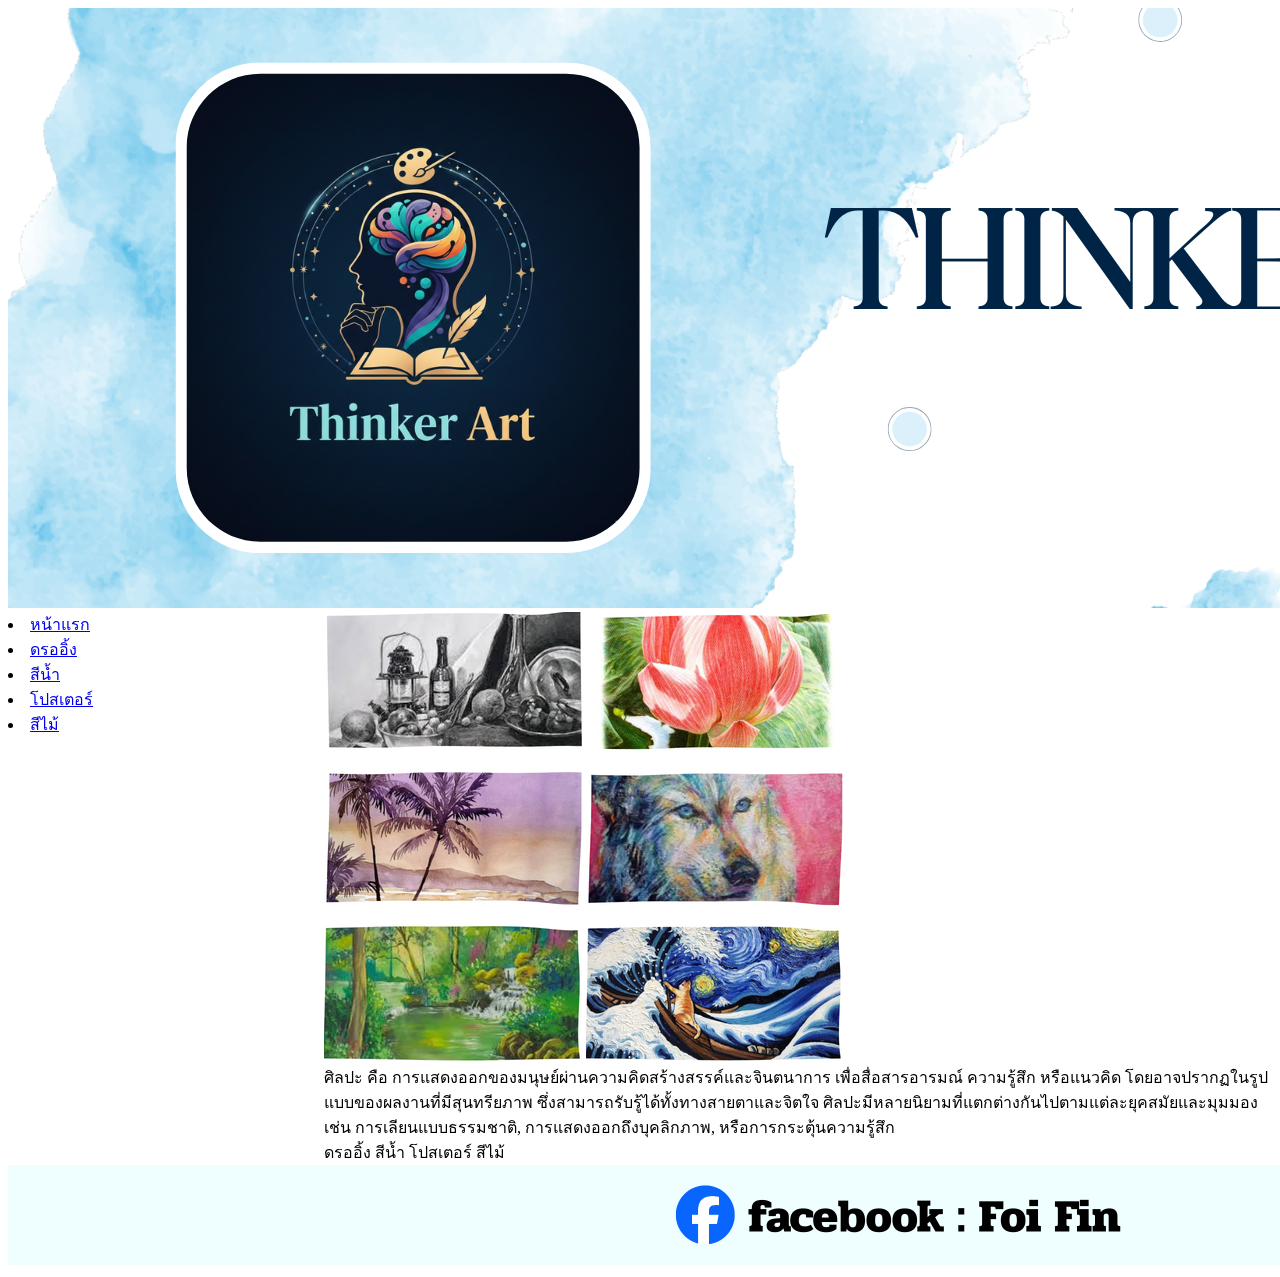
<file: index.html>
<!DOCTYPE html>
<html lang="en">
<head>
    <meta charset="UTF-8">
    <meta name="viewport" content="width=device-width, initial-scale=1.0">
    <title>Document</title>
    <link rel="stylesheet" type="text/css" href="styles.css">
</head>
<body>
    <div ciass="banner">
        <img src="banner1.png">
    </div>
    <div class="content">
        <div class="menu">
            <li><a href="index.html">หน้าแรก</a></li>
            <li><a href="p2.html">ดรออิ้ง</a></li> 
            <li><a href="p3.html">สีน้ำ</a></li> 
            <li><a href="p4.html">โปสเตอร์</a></li> 
            <li><a href="p5.html">สีไม้</a></li>
        </div>
        <div class="content1">
          <img src="1.png">
          <img src="2.png"> <br>
           ศิลปะ
           คือ การแสดงออกของมนุษย์ผ่านความคิดสร้างสรรค์และจินตนาการ เพื่อสื่อสารอารมณ์ ความรู้สึก หรือแนวคิด โดยอาจปรากฏในรูปแบบของผลงานที่มีสุนทรียภาพ ซึ่งสามารถรับรู้ได้ทั้งทางสายตาและจิตใจ ศิลปะมีหลายนิยามที่แตกต่างกันไปตามแต่ละยุคสมัยและมุมมอง เช่น การเลียนแบบธรรมชาติ, การแสดงออกถึงบุคลิกภาพ, หรือการกระตุ้นความรู้สึก <br>
           ดรออิ้ง สีน้ำ โปสเตอร์ สีไม้
        </div>
    </div>
    <div class="footer">
        <img src="footer.png">
    </div>
</body>
</html>
</file>
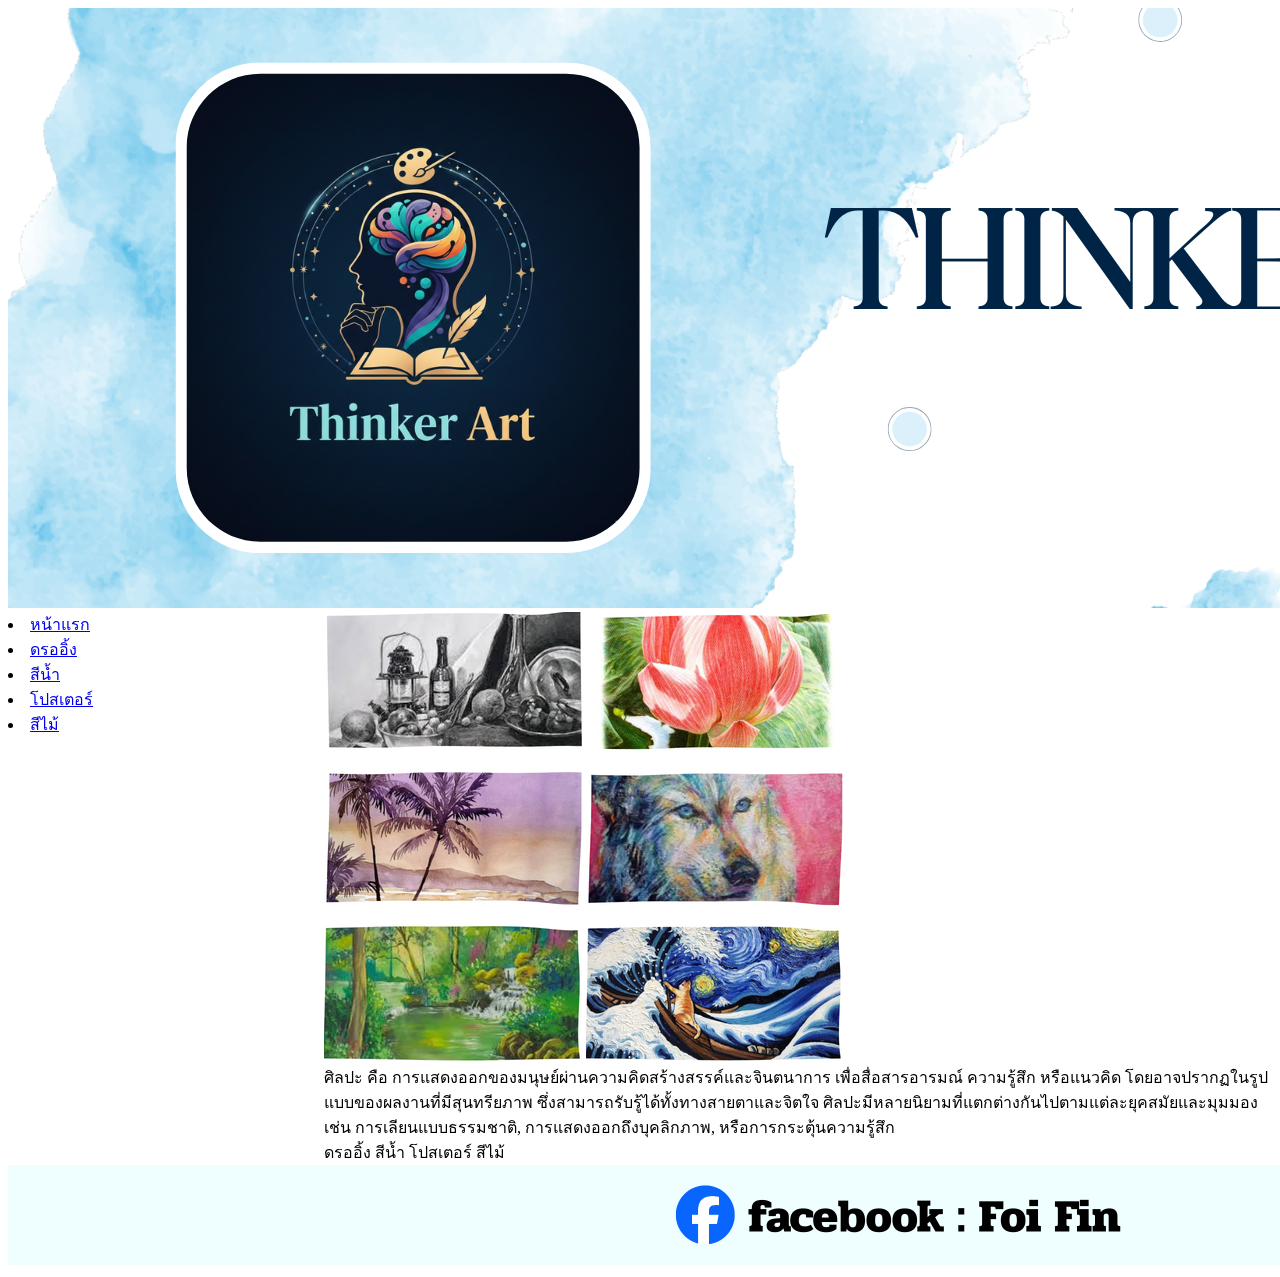
<file: inddex.html>
<!DOCTYPE html>
<html lang="en">
<head>
    <meta charset="UTF-8">
    <meta name="viewport" content="width=device-width, initial-scale=1.0">
    <title>Document</title>
    <link rel="stylesheet" type="text/css" href="styles.css">
</head>
<body>
    <div ciass="banner">
        <img src="banner1.png">
    </div>
    <div class="content">
        <div class="menu">
            <li><a href="inddex.html">หน้าแรก</a></li>
            <li><a href="p2.html">ดรออิ้ง</a></li> 
            <li><a href="p3.html">สีน้ำ</a></li> 
            <li><a href="p4.html">โปสเตอร์</a></li> 
            <li><a href="p5.html">สีไม้</a></li>
        </div>
        <div class="content1">
          <img src="1.png">
          <img src="2.png"> <br>
           ศิลปะ
           คือ การแสดงออกของมนุษย์ผ่านความคิดสร้างสรรค์และจินตนาการ เพื่อสื่อสารอารมณ์ ความรู้สึก หรือแนวคิด โดยอาจปรากฏในรูปแบบของผลงานที่มีสุนทรียภาพ ซึ่งสามารถรับรู้ได้ทั้งทางสายตาและจิตใจ ศิลปะมีหลายนิยามที่แตกต่างกันไปตามแต่ละยุคสมัยและมุมมอง เช่น การเลียนแบบธรรมชาติ, การแสดงออกถึงบุคลิกภาพ, หรือการกระตุ้นความรู้สึก <br>
           ดรออิ้ง สีน้ำ โปสเตอร์ สีไม้
        </div>
    </div>
    <div class="footer">
        <img src="footer.png">
    </div>
</body>
</html>
</file>
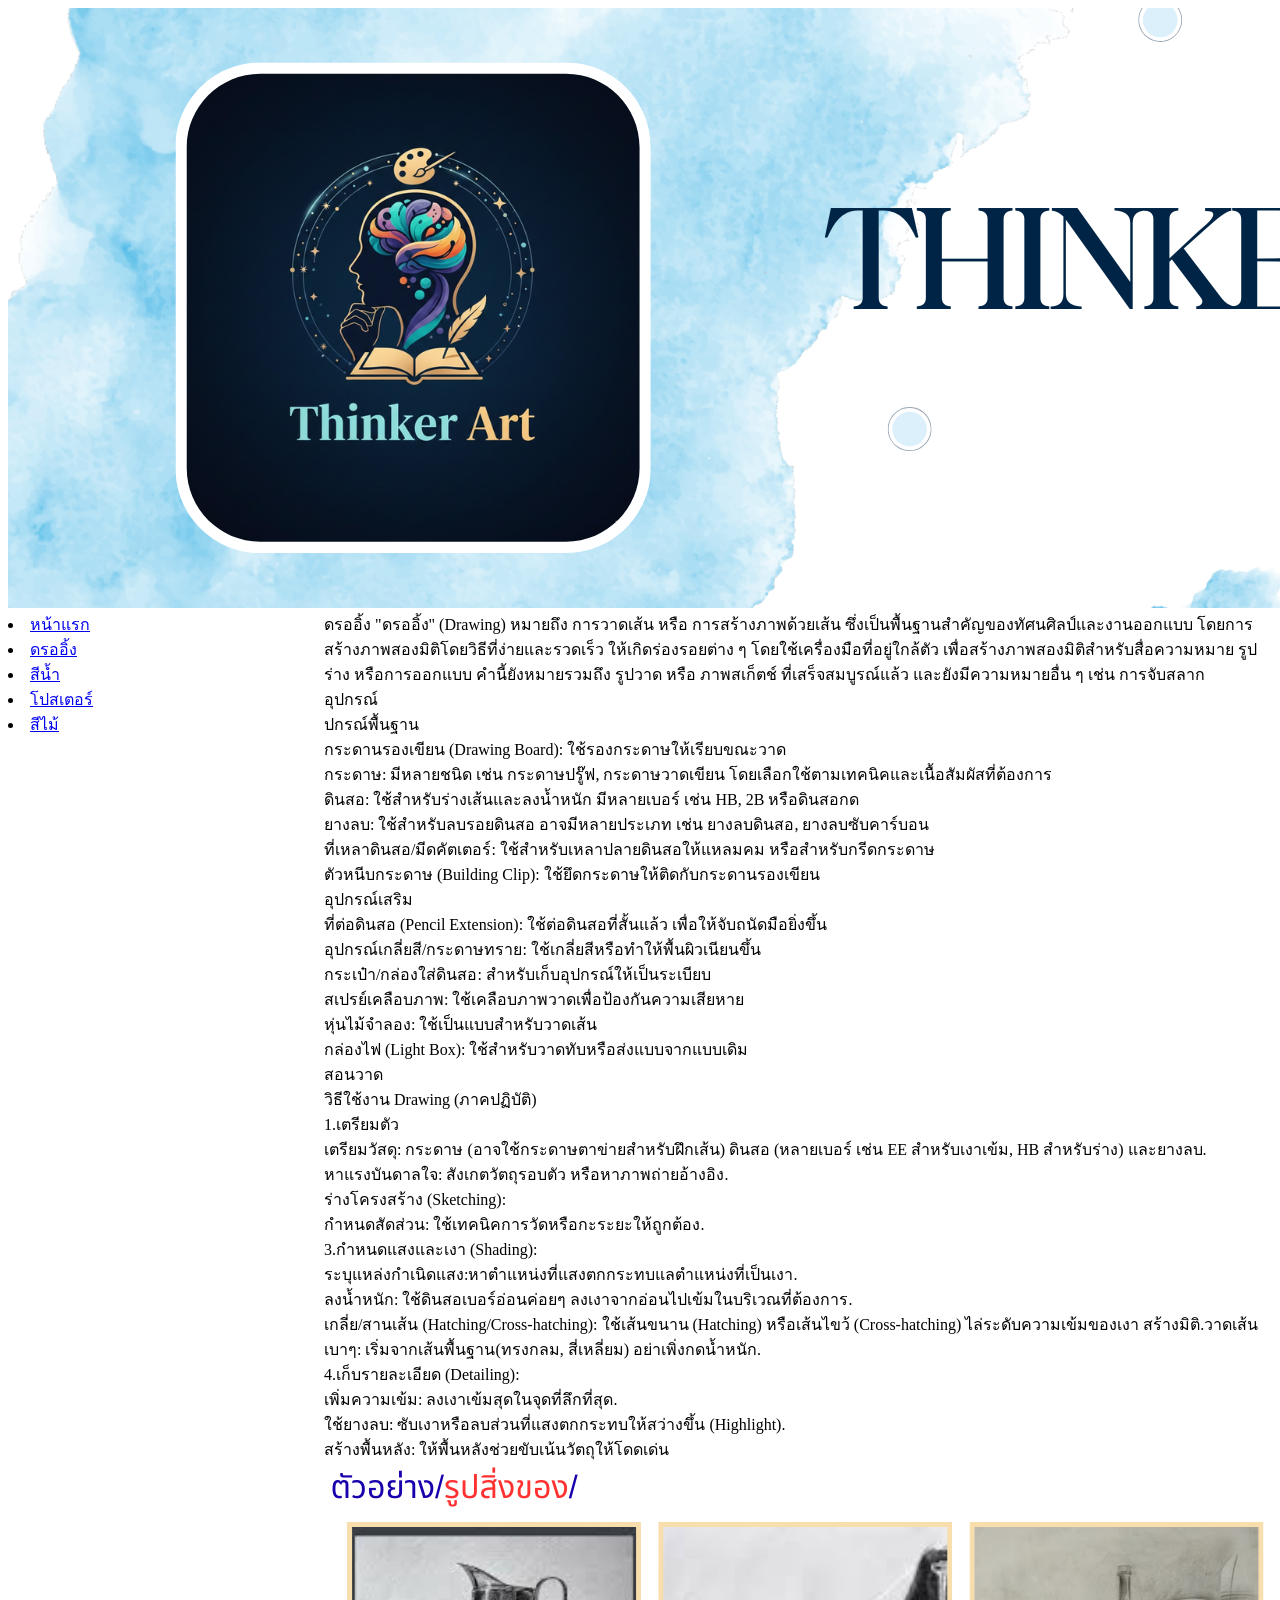
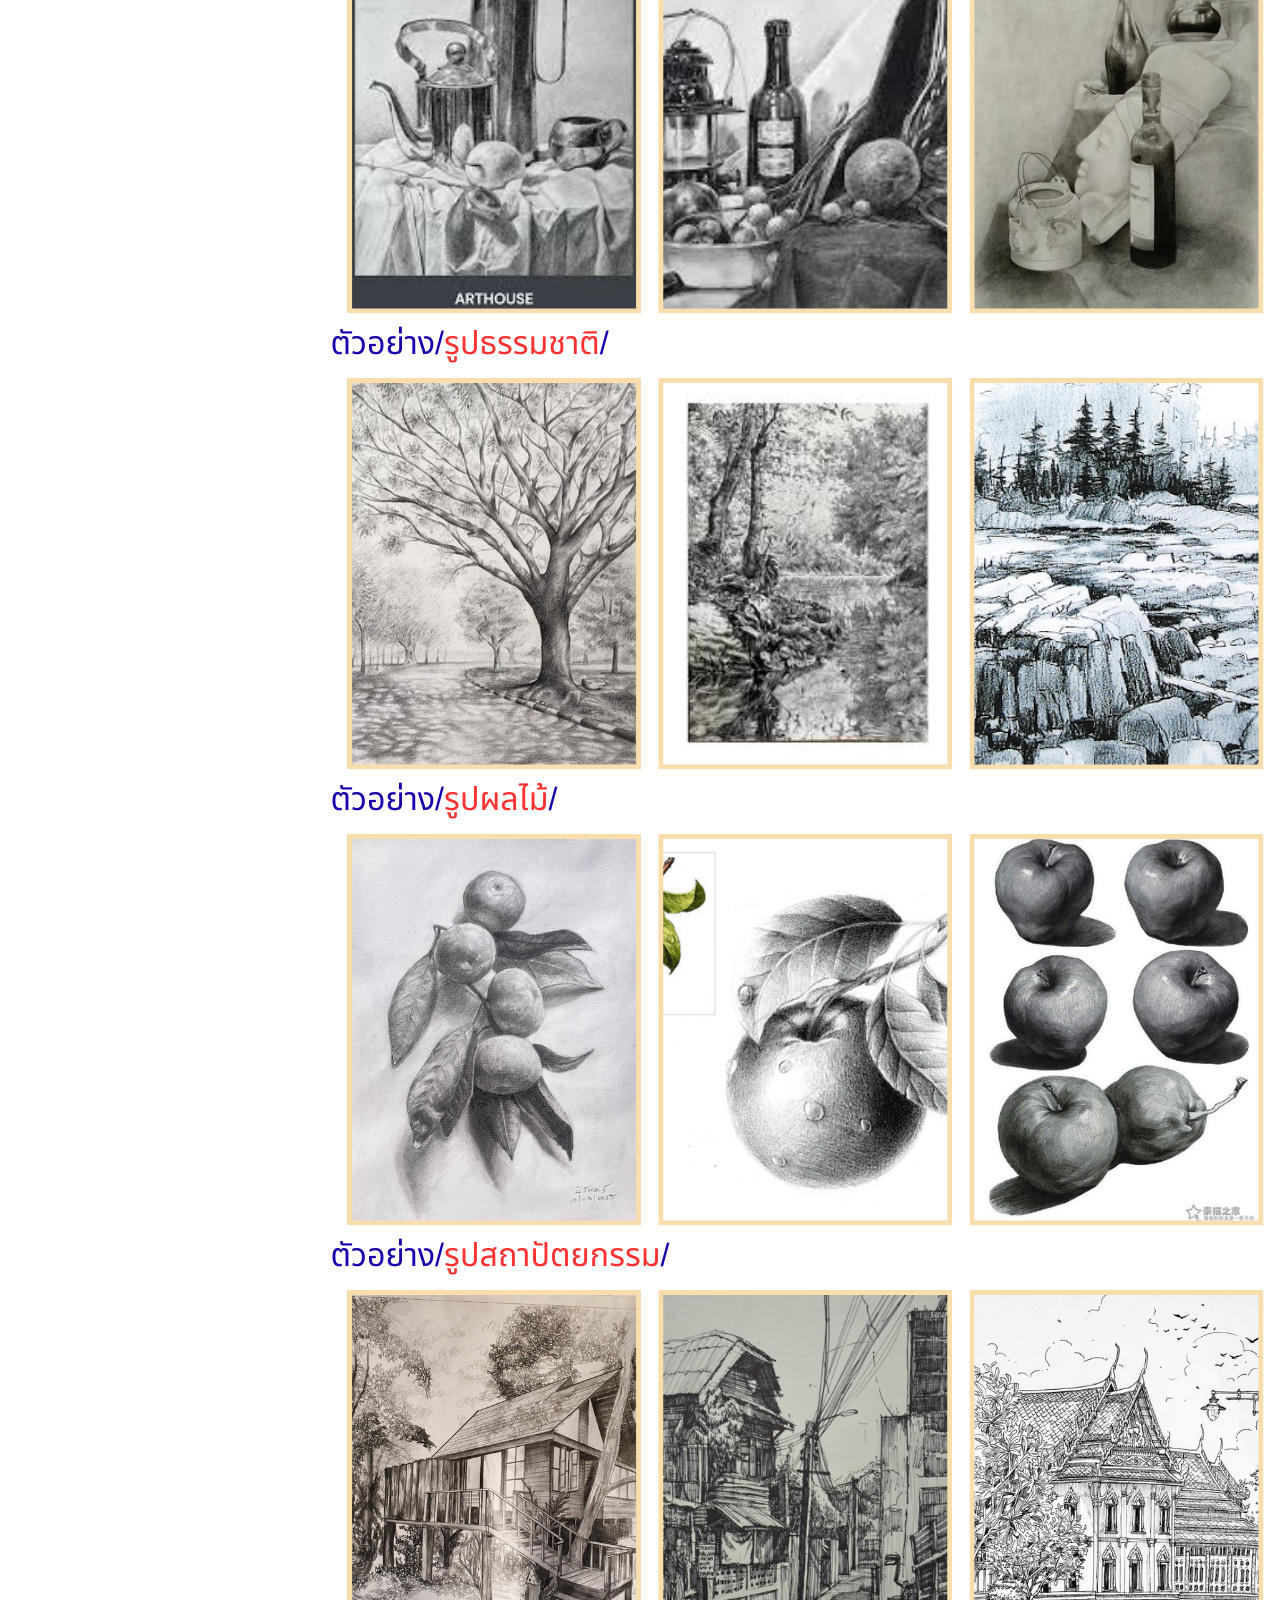
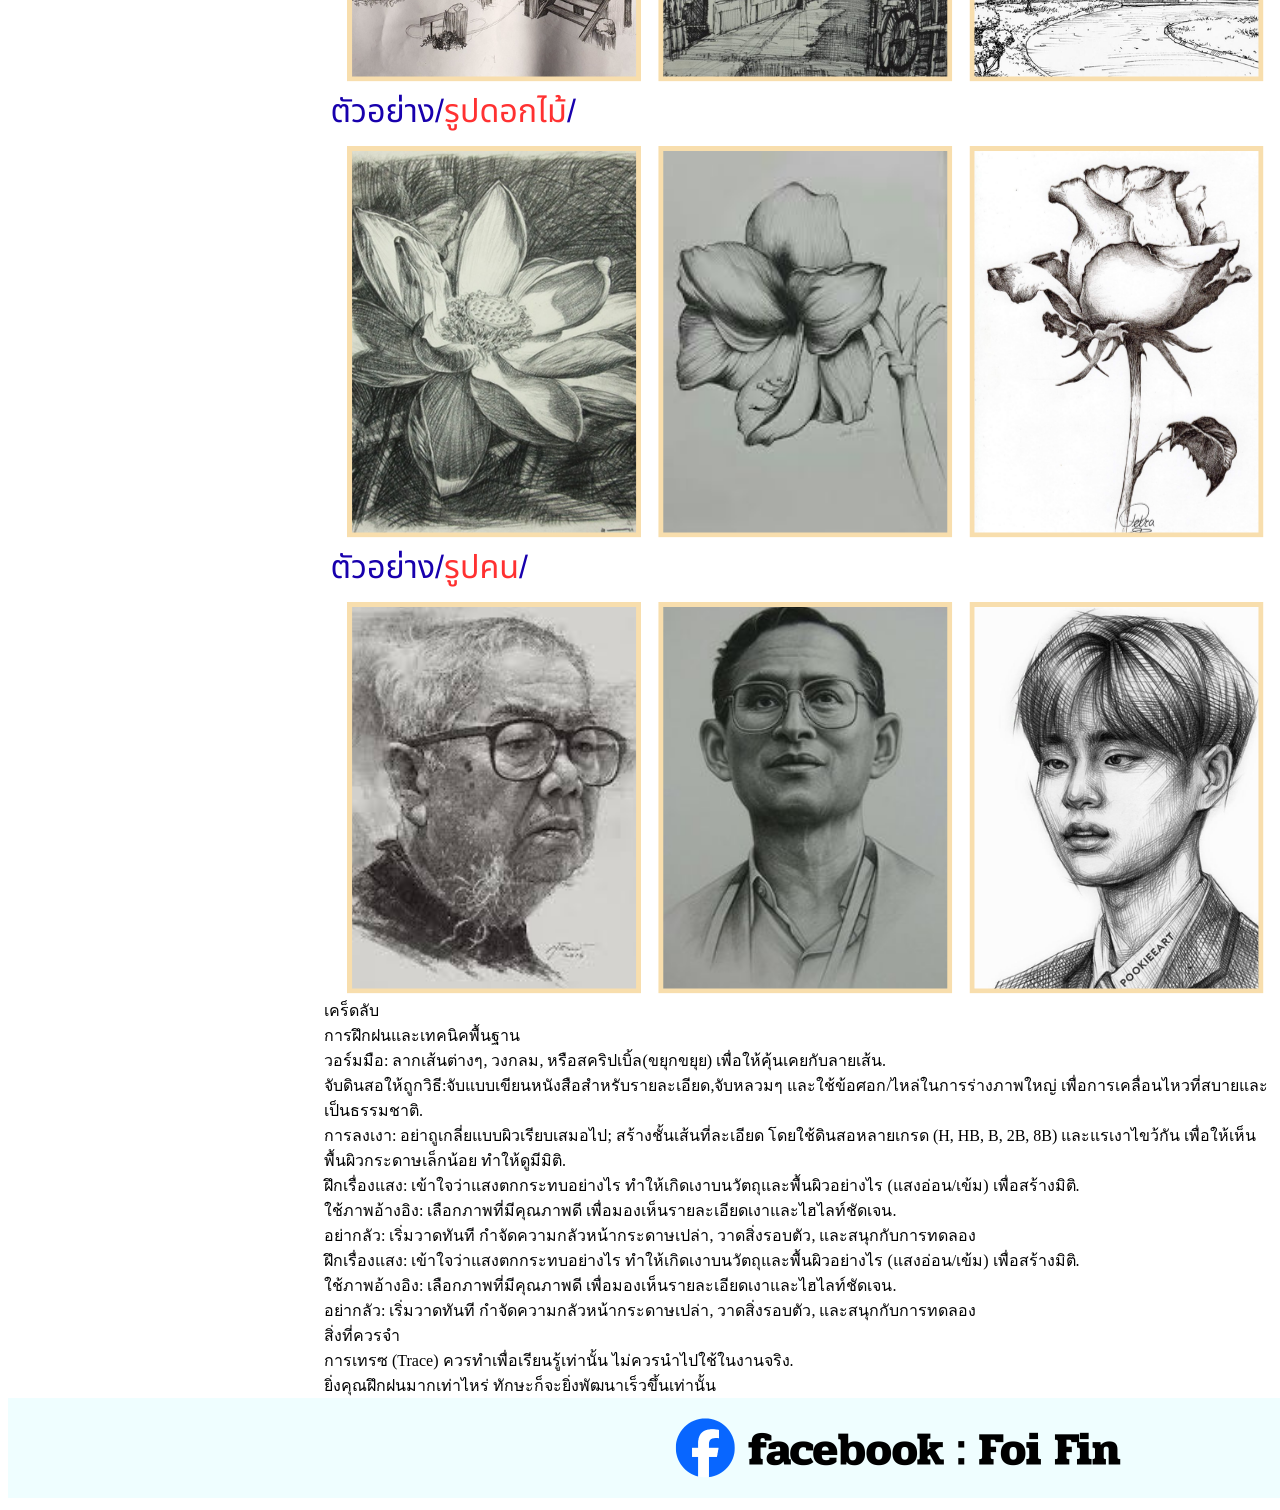
<file: p2.html>
<!DOCTYPE html>
<html lang="en">
<head>
    <meta charset="UTF-8">
    <meta name="viewport" content="width=device-width, initial-scale=1.0">
    <title>Document</title>
    <link rel="stylesheet" type="text/css" href="styles.css">
</head>
<body>
    <div ciass="banner">
        <img src="banner1.png">
    </div>
    <div class="content">
        <div class="menu">
            <li><a href="index.html">หน้าแรก</a></li>
            <li><a href="p2.html">ดรออิ้ง</a></li> 
            <li><a href="p3.html">สีน้ำ</a></li> 
            <li><a href="p4.html">โปสเตอร์</a></li> 
            <li><a href="p5.html">สีไม้</a></li>

        </div>
        <div class="content1">
             ดรออิ้ง
              "ดรออิ้ง" (Drawing) หมายถึง การวาดเส้น หรือ การสร้างภาพด้วยเส้น ซึ่งเป็นพื้นฐานสำคัญของทัศนศิลป์และงานออกแบบ โดยการสร้างภาพสองมิติโดยวิธีที่ง่ายและรวดเร็ว ให้เกิดร่องรอยต่าง ๆ โดยใช้เครื่องมือที่อยู่ใกล้ตัว เพื่อสร้างภาพสองมิติสำหรับสื่อความหมาย รูปร่าง หรือการออกแบบ คำนี้ยังหมายรวมถึง รูปวาด หรือ ภาพสเก็ตช์ ที่เสร็จสมบูรณ์แล้ว และยังมีความหมายอื่น ๆ เช่น การจับสลาก <br>


              อุปกรณ์<br>
              ปกรณ์พื้นฐาน<br>
              กระดานรองเขียน (Drawing Board): ใช้รองกระดาษให้เรียบขณะวาด<br>
              กระดาษ: มีหลายชนิด เช่น กระดาษปรู๊ฟ, กระดาษวาดเขียน โดยเลือกใช้ตามเทคนิคและเนื้อสัมผัสที่ต้องการ<br>
              ดินสอ: ใช้สำหรับร่างเส้นและลงน้ำหนัก มีหลายเบอร์ เช่น HB, 2B หรือดินสอกด<br>
              ยางลบ: ใช้สำหรับลบรอยดินสอ อาจมีหลายประเภท เช่น ยางลบดินสอ, ยางลบซับคาร์บอน<br>
              ที่เหลาดินสอ/มีดคัตเตอร์: ใช้สำหรับเหลาปลายดินสอให้แหลมคม หรือสำหรับกรีดกระดาษ<br>
              ตัวหนีบกระดาษ (Building Clip): ใช้ยึดกระดาษให้ติดกับกระดานรองเขียน <br>




              
              อุปกรณ์เสริม<br>
              ที่ต่อดินสอ (Pencil Extension): ใช้ต่อดินสอที่สั้นแล้ว เพื่อให้จับถนัดมือยิ่งขึ้น<br>
              อุปกรณ์เกลี่ยสี/กระดาษทราย: ใช้เกลี่ยสีหรือทำให้พื้นผิวเนียนขึ้น<br>
              กระเป๋า/กล่องใส่ดินสอ: สำหรับเก็บอุปกรณ์ให้เป็นระเบียบ<br>
              สเปรย์เคลือบภาพ: ใช้เคลือบภาพวาดเพื่อป้องกันความเสียหาย<br>
              หุ่นไม้จำลอง: ใช้เป็นแบบสำหรับวาดเส้น<br>
              กล่องไฟ (Light Box): ใช้สำหรับวาดทับหรือส่งแบบจากแบบเดิม<br>





              สอนวาด<br>
              วิธีใช้งาน Drawing (ภาคปฏิบัติ)<br>
              1.เตรียมตัว<br>
              เตรียมวัสดุ: กระดาษ (อาจใช้กระดาษตาข่ายสำหรับฝึกเส้น) ดินสอ (หลายเบอร์ เช่น EE สำหรับเงาเข้ม, HB สำหรับร่าง) และยางลบ.<br>
              หาแรงบันดาลใจ: สังเกตวัตถุรอบตัว หรือหาภาพถ่ายอ้างอิง.<br>
              ร่างโครงสร้าง (Sketching):<br>
              กำหนดสัดส่วน: ใช้เทคนิคการวัดหรือกะระยะให้ถูกต้อง.<br>



              3.กำหนดแสงและเงา (Shading):<br>
              ระบุแหล่งกำเนิดแสง:หาตำแหน่งที่แสงตกกระทบแลตำแหน่งที่เป็นเงา.<br>
              ลงน้ำหนัก: ใช้ดินสอเบอร์อ่อนค่อยๆ ลงเงาจากอ่อนไปเข้มในบริเวณที่ต้องการ.<br>
              เกลี่ย/สานเส้น (Hatching/Cross-hatching): ใช้เส้นขนาน (Hatching) หรือเส้นไขว้ (Cross-hatching) ไล่ระดับความเข้มของเงา สร้างมิติ.วาดเส้นเบาๆ: เริ่มจากเส้นพื้นฐาน(ทรงกลม, สี่เหลี่ยม) อย่าเพิ่งกดน้ำหนัก.<br>



              4.เก็บรายละเอียด (Detailing):<br>
              เพิ่มความเข้ม: ลงเงาเข้มสุดในจุดที่ลึกที่สุด.<br>
              ใช้ยางลบ: ซับเงาหรือลบส่วนที่แสงตกกระทบให้สว่างขึ้น (Highlight).<br>
              สร้างพื้นหลัง: ให้พื้นหลังช่วยขับเน้นวัตถุให้โดดเด่น<br>


              <img src="19.png">
              <img src="20.png">
              <img src="21.png">
              <img src="22.png">
              <img src="23.png">
              <img src="24.png">

              เคร็ดลับ<br>
              การฝึกฝนและเทคนิคพื้นฐาน<br>
              วอร์มมือ: ลากเส้นต่างๆ, วงกลม, หรือสคริปเบิ้ล(ขยุกขยุย) เพื่อให้คุ้นเคยกับลายเส้น.<br>
              จับดินสอให้ถูกวิธี:จับแบบเขียนหนังสือสำหรับรายละเอียด,จับหลวมๆ และใช้ข้อศอก/ไหล่ในการร่างภาพใหญ่ เพื่อการเคลื่อนไหวที่สบายและเป็นธรรมชาติ.<br>
              การลงเงา: อย่าถูเกลี่ยแบบผิวเรียบเสมอไป; สร้างชั้นเส้นที่ละเอียด โดยใช้ดินสอหลายเกรด (H, HB, B, 2B, 8B) และแรเงาไขว้กัน เพื่อให้เห็นพื้นผิวกระดาษเล็กน้อย ทำให้ดูมีมิติ.<br>


              ฝึกเรื่องแสง: เข้าใจว่าแสงตกกระทบอย่างไร ทำให้เกิดเงาบนวัตถุและพื้นผิวอย่างไร (แสงอ่อน/เข้ม) เพื่อสร้างมิติ.<br>
              ใช้ภาพอ้างอิง: เลือกภาพที่มีคุณภาพดี เพื่อมองเห็นรายละเอียดเงาและไฮไลท์ชัดเจน.<br>
              อย่ากลัว: เริ่มวาดทันที กำจัดความกลัวหน้ากระดาษเปล่า, วาดสิ่งรอบตัว, และสนุกกับการทดลอง<br>



              ฝึกเรื่องแสง: เข้าใจว่าแสงตกกระทบอย่างไร ทำให้เกิดเงาบนวัตถุและพื้นผิวอย่างไร (แสงอ่อน/เข้ม) เพื่อสร้างมิติ.<br>
              ใช้ภาพอ้างอิง: เลือกภาพที่มีคุณภาพดี เพื่อมองเห็นรายละเอียดเงาและไฮไลท์ชัดเจน.<br>
              อย่ากลัว: เริ่มวาดทันที กำจัดความกลัวหน้ากระดาษเปล่า, วาดสิ่งรอบตัว, และสนุกกับการทดลอง<br>



              สิ่งที่ควรจำ<br>
              การเทรซ (Trace) ควรทำเพื่อเรียนรู้เท่านั้น ไม่ควรนำไปใช้ในงานจริง.<br>
              ยิ่งคุณฝึกฝนมากเท่าไหร่ ทักษะก็จะยิ่งพัฒนาเร็วขึ้นเท่านั้น<br>





        </div>
    </div>
    <div class="footer">
        <img src="footer.png">
    </div>
</body>
</html>
</file>
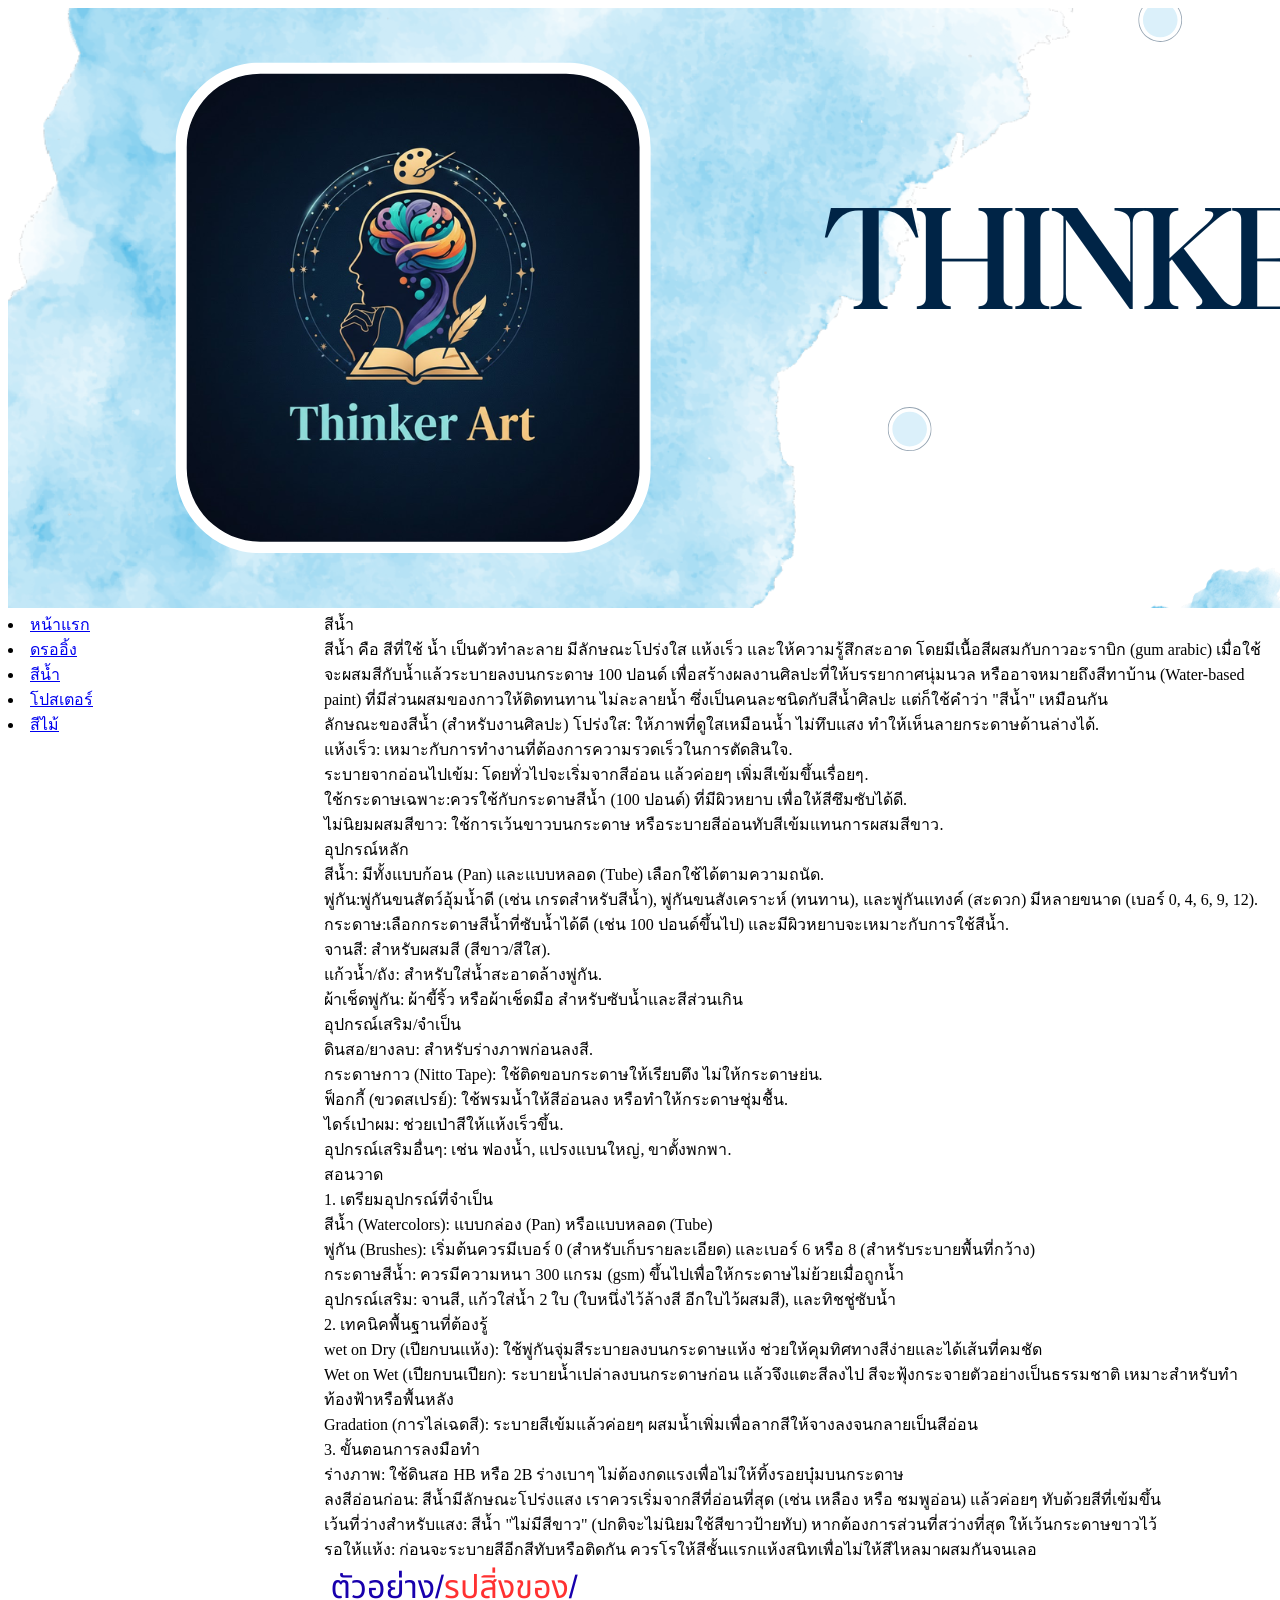
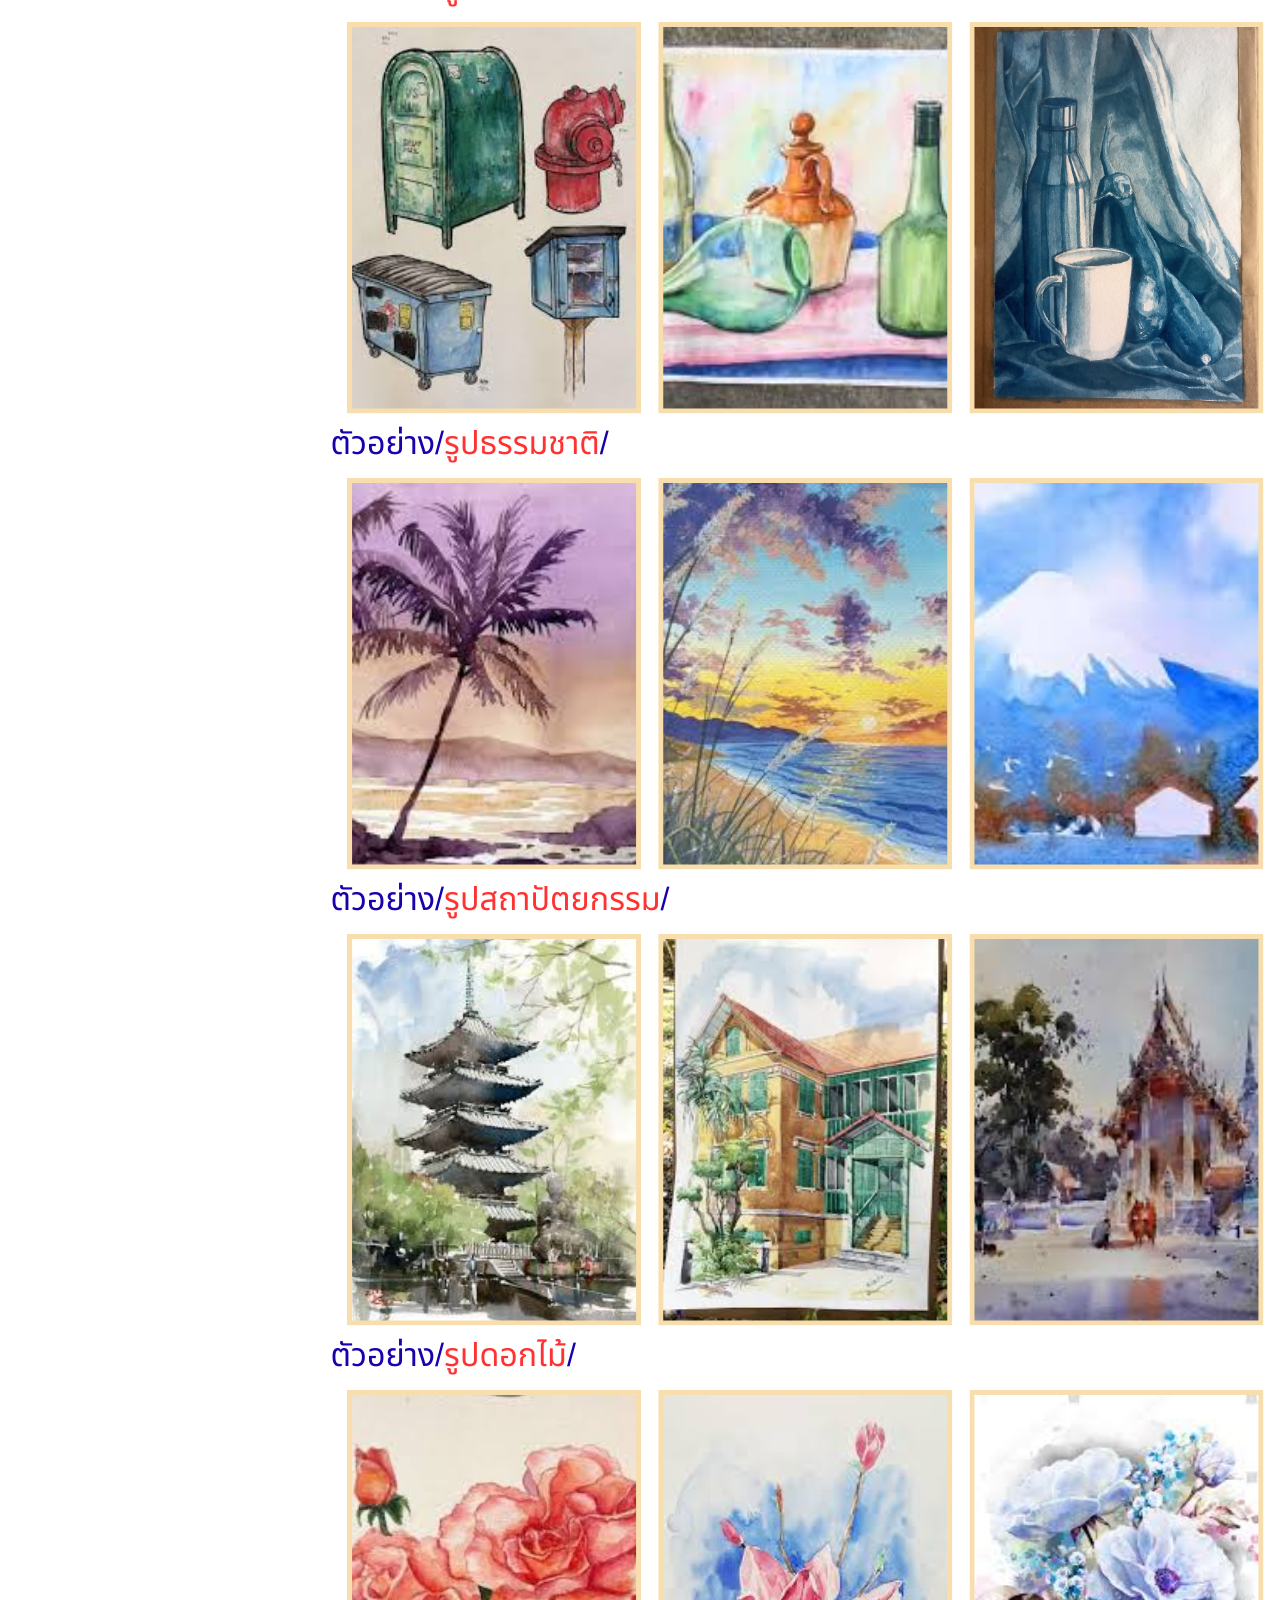
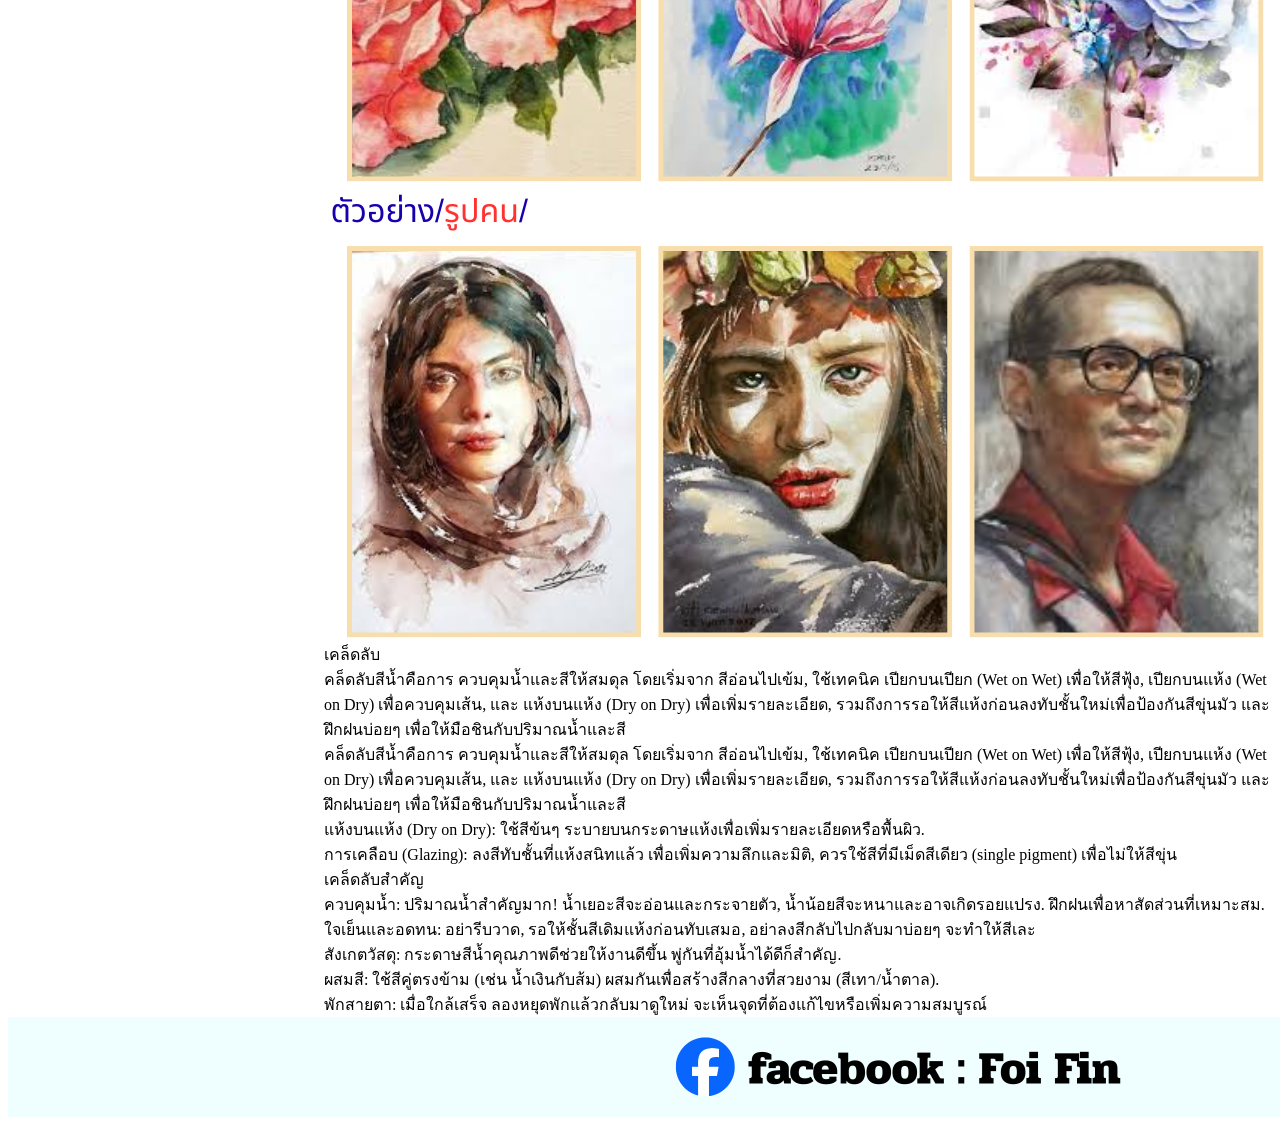
<file: p3.html>
<!DOCTYPE html>
<html lang="en">
<head>
    <meta charset="UTF-8">
    <meta name="viewport" content="width=device-width, initial-scale=1.0">
    <title>Document</title>
   <link rel="stylesheet" type="text/css" href="styles.css">
<body>
    <div ciass="banner">
        <img src="banner1.png">
    </div>
    <div class="content">
        <div class="menu">
            <li><a href="index.html">หน้าแรก</a></li>
            <li><a href="p2.html">ดรออิ้ง</a></li> 
            <li><a href="p3.html">สีน้ำ</a></li> 
            <li><a href="p4.html">โปสเตอร์</a></li> 
            <li><a href="p5.html">สีไม้</a></li>

        </div>
        <div class="content1">
            สีน้ำ<br>
            สีน้ำ คือ สีที่ใช้ น้ำ เป็นตัวทำละลาย มีลักษณะโปร่งใส แห้งเร็ว และให้ความรู้สึกสะอาด โดยมีเนื้อสีผสมกับกาวอะราบิก (gum arabic) เมื่อใช้จะผสมสีกับน้ำแล้วระบายลงบนกระดาษ 100 ปอนด์ เพื่อสร้างผลงานศิลปะที่ให้บรรยากาศนุ่มนวล หรืออาจหมายถึงสีทาบ้าน (Water-based paint) ที่มีส่วนผสมของกาวให้ติดทนทาน ไม่ละลายน้ำ ซึ่งเป็นคนละชนิดกับสีน้ำศิลปะ แต่ก็ใช้คำว่า "สีน้ำ" เหมือนกัน <br>


            ลักษณะของสีน้ำ (สำหรับงานศิลปะ)
            โปร่งใส: ให้ภาพที่ดูใสเหมือนน้ำ ไม่ทึบแสง ทำให้เห็นลายกระดาษด้านล่างได้. <br>
            แห้งเร็ว: เหมาะกับการทำงานที่ต้องการความรวดเร็วในการตัดสินใจ. <br>
            ระบายจากอ่อนไปเข้ม: โดยทั่วไปจะเริ่มจากสีอ่อน แล้วค่อยๆ เพิ่มสีเข้มขึ้นเรื่อยๆ. <br>
            ใช้กระดาษเฉพาะ:ควรใช้กับกระดาษสีน้ำ (100 ปอนด์) ที่มีผิวหยาบ เพื่อให้สีซึมซับได้ดี. <br>
            ไม่นิยมผสมสีขาว: ใช้การเว้นขาวบนกระดาษ หรือระบายสีอ่อนทับสีเข้มแทนการผสมสีขาว.<br> 



            อุปกรณ์หลัก<br>
            สีน้ำ: มีทั้งแบบก้อน (Pan) และแบบหลอด (Tube) เลือกใช้ได้ตามความถนัด. <br>
            พู่กัน:พู่กันขนสัตว์อุ้มน้ำดี (เช่น เกรดสำหรับสีน้ำ), พู่กันขนสังเคราะห์ (ทนทาน), และพู่กันแทงค์ (สะดวก) มีหลายขนาด (เบอร์ 0, 4, 6, 9, 12). <br>
            กระดาษ:เลือกกระดาษสีน้ำที่ซับน้ำได้ดี (เช่น 100 ปอนด์ขึ้นไป) และมีผิวหยาบจะเหมาะกับการใช้สีน้ำ. <br>
            จานสี: สำหรับผสมสี (สีขาว/สีใส). <br>
            แก้วน้ำ/ถัง: สำหรับใส่น้ำสะอาดล้างพู่กัน. <br>
            ผ้าเช็ดพู่กัน: ผ้าขี้ริ้ว หรือผ้าเช็ดมือ สำหรับซับน้ำและสีส่วนเกิน<br>



            อุปกรณ์เสริม/จำเป็น<br>
            ดินสอ/ยางลบ: สำหรับร่างภาพก่อนลงสี. <br>
            กระดาษกาว (Nitto Tape): ใช้ติดขอบกระดาษให้เรียบตึง ไม่ให้กระดาษย่น. <br>
            ฟ็อกกี้ (ขวดสเปรย์): ใช้พรมน้ำให้สีอ่อนลง หรือทำให้กระดาษชุ่มชื้น. <br>
            ไดร์เป่าผม: ช่วยเป่าสีให้แห้งเร็วขึ้น. <br>
            อุปกรณ์เสริมอื่นๆ: เช่น ฟองน้ำ, แปรงแบนใหญ่, ขาตั้งพกพา.<br>


            สอนวาด<br>
            1. เตรียมอุปกรณ์ที่จำเป็น<br>
            สีน้ำ (Watercolors): แบบกล่อง (Pan) หรือแบบหลอด (Tube)<br>
            พู่กัน (Brushes): เริ่มต้นควรมีเบอร์ 0 (สำหรับเก็บรายละเอียด) และเบอร์ 6 หรือ 8 (สำหรับระบายพื้นที่กว้าง)<br>
            กระดาษสีน้ำ: ควรมีความหนา 300 แกรม (gsm) ขึ้นไปเพื่อให้กระดาษไม่ย้วยเมื่อถูกน้ำ<br>
            อุปกรณ์เสริม: จานสี, แก้วใส่น้ำ 2 ใบ (ใบหนึ่งไว้ล้างสี อีกใบไว้ผสมสี), และทิชชู่ซับน้ำ<br>



            2. เทคนิคพื้นฐานที่ต้องรู้<br>
            wet on Dry (เปียกบนแห้ง): ใช้พู่กันจุ่มสีระบายลงบนกระดาษแห้ง ช่วยให้คุมทิศทางสีง่ายและได้เส้นที่คมชัด<br>
            Wet on Wet (เปียกบนเปียก): ระบายน้ำเปล่าลงบนกระดาษก่อน แล้วจึงแตะสีลงไป สีจะฟุ้งกระจายตัวอย่างเป็นธรรมชาติ เหมาะสำหรับทำท้องฟ้าหรือพื้นหลัง<br>
            Gradation (การไล่เฉดสี): ระบายสีเข้มแล้วค่อยๆ ผสมน้ำเพิ่มเพื่อลากสีให้จางลงจนกลายเป็นสีอ่อน<br>



            3. ขั้นตอนการลงมือทำ<br>
            ร่างภาพ: ใช้ดินสอ HB หรือ 2B ร่างเบาๆ ไม่ต้องกดแรงเพื่อไม่ให้ทิ้งรอยบุ๋มบนกระดาษ<br>
            ลงสีอ่อนก่อน: สีน้ำมีลักษณะโปร่งแสง เราควรเริ่มจากสีที่อ่อนที่สุด (เช่น เหลือง หรือ ชมพูอ่อน) แล้วค่อยๆ ทับด้วยสีที่เข้มขึ้น<br>
            เว้นที่ว่างสำหรับแสง: สีน้ำ "ไม่มีสีขาว" (ปกติจะไม่นิยมใช้สีขาวป้ายทับ) หากต้องการส่วนที่สว่างที่สุด ให้เว้นกระดาษขาวไว้<br>
            รอให้แห้ง: ก่อนจะระบายสีอีกสีทับหรือติดกัน ควรโรให้สีชั้นแรกแห้งสนิทเพื่อไม่ให้สีไหลมาผสมกันจนเลอ<br>



             <img src="25.png">
             <img src="26.png">
             <img src="27.png">
             <img src="28.png">
             <img src="29.png">



            เคล็ดลับ<br>
            คล็ดลับสีน้ำคือการ ควบคุมน้ำและสีให้สมดุล โดยเริ่มจาก สีอ่อนไปเข้ม, ใช้เทคนิค เปียกบนเปียก (Wet on Wet) เพื่อให้สีฟุ้ง, เปียกบนแห้ง (Wet on Dry) เพื่อควบคุมเส้น, และ แห้งบนแห้ง (Dry on Dry) เพื่อเพิ่มรายละเอียด, รวมถึงการรอให้สีแห้งก่อนลงทับชั้นใหม่เพื่อป้องกันสีขุ่นมัว และฝึกฝนบ่อยๆ เพื่อให้มือชินกับปริมาณน้ำและสี<br>



            คล็ดลับสีน้ำคือการ ควบคุมน้ำและสีให้สมดุล โดยเริ่มจาก สีอ่อนไปเข้ม, ใช้เทคนิค เปียกบนเปียก (Wet on Wet) เพื่อให้สีฟุ้ง, เปียกบนแห้ง (Wet on Dry) เพื่อควบคุมเส้น, และ แห้งบนแห้ง (Dry on Dry) เพื่อเพิ่มรายละเอียด, รวมถึงการรอให้สีแห้งก่อนลงทับชั้นใหม่เพื่อป้องกันสีขุ่นมัว และฝึกฝนบ่อยๆ เพื่อให้มือชินกับปริมาณน้ำและสี<br>


            แห้งบนแห้ง (Dry on Dry): ใช้สีข้นๆ ระบายบนกระดาษแห้งเพื่อเพิ่มรายละเอียดหรือพื้นผิว.<br>
            การเคลือบ  (Glazing): ลงสีทับชั้นที่แห้งสนิทแล้ว เพื่อเพิ่มความลึกและมิติ, ควรใช้สีที่มีเม็ดสีเดียว (single pigment) เพื่อไม่ให้สีขุ่น<br>
            เคล็ดลับสำคัญ<br>
            ควบคุมน้ำ: ปริมาณน้ำสำคัญมาก! น้ำเยอะสีจะอ่อนและกระจายตัว, น้ำน้อยสีจะหนาและอาจเกิดรอยแปรง. ฝึกฝนเพื่อหาสัดส่วนที่เหมาะสม.<br>
            ใจเย็นและอดทน: อย่ารีบวาด, รอให้ชั้นสีเดิมแห้งก่อนทับเสมอ, อย่าลงสีกลับไปกลับมาบ่อยๆ จะทำให้สีเละ<br>


            สังเกตวัสดุ: กระดาษสีน้ำคุณภาพดีช่วยให้งานดีขึ้น พู่กันที่อุ้มน้ำได้ดีก็สำคัญ.<br>
            ผสมสี: ใช้สีคู่ตรงข้าม (เช่น น้ำเงินกับส้ม) ผสมกันเพื่อสร้างสีกลางที่สวยงาม (สีเทา/น้ำตาล).<br>
            พักสายตา: เมื่อใกล้เสร็จ ลองหยุดพักแล้วกลับมาดูใหม่ จะเห็นจุดที่ต้องแก้ไขหรือเพิ่มความสมบูรณ์<br>
        </div>
    </div>
    <div class="footer">
        <img src="footer.png">
    </div>
</body>
</html>
</file>
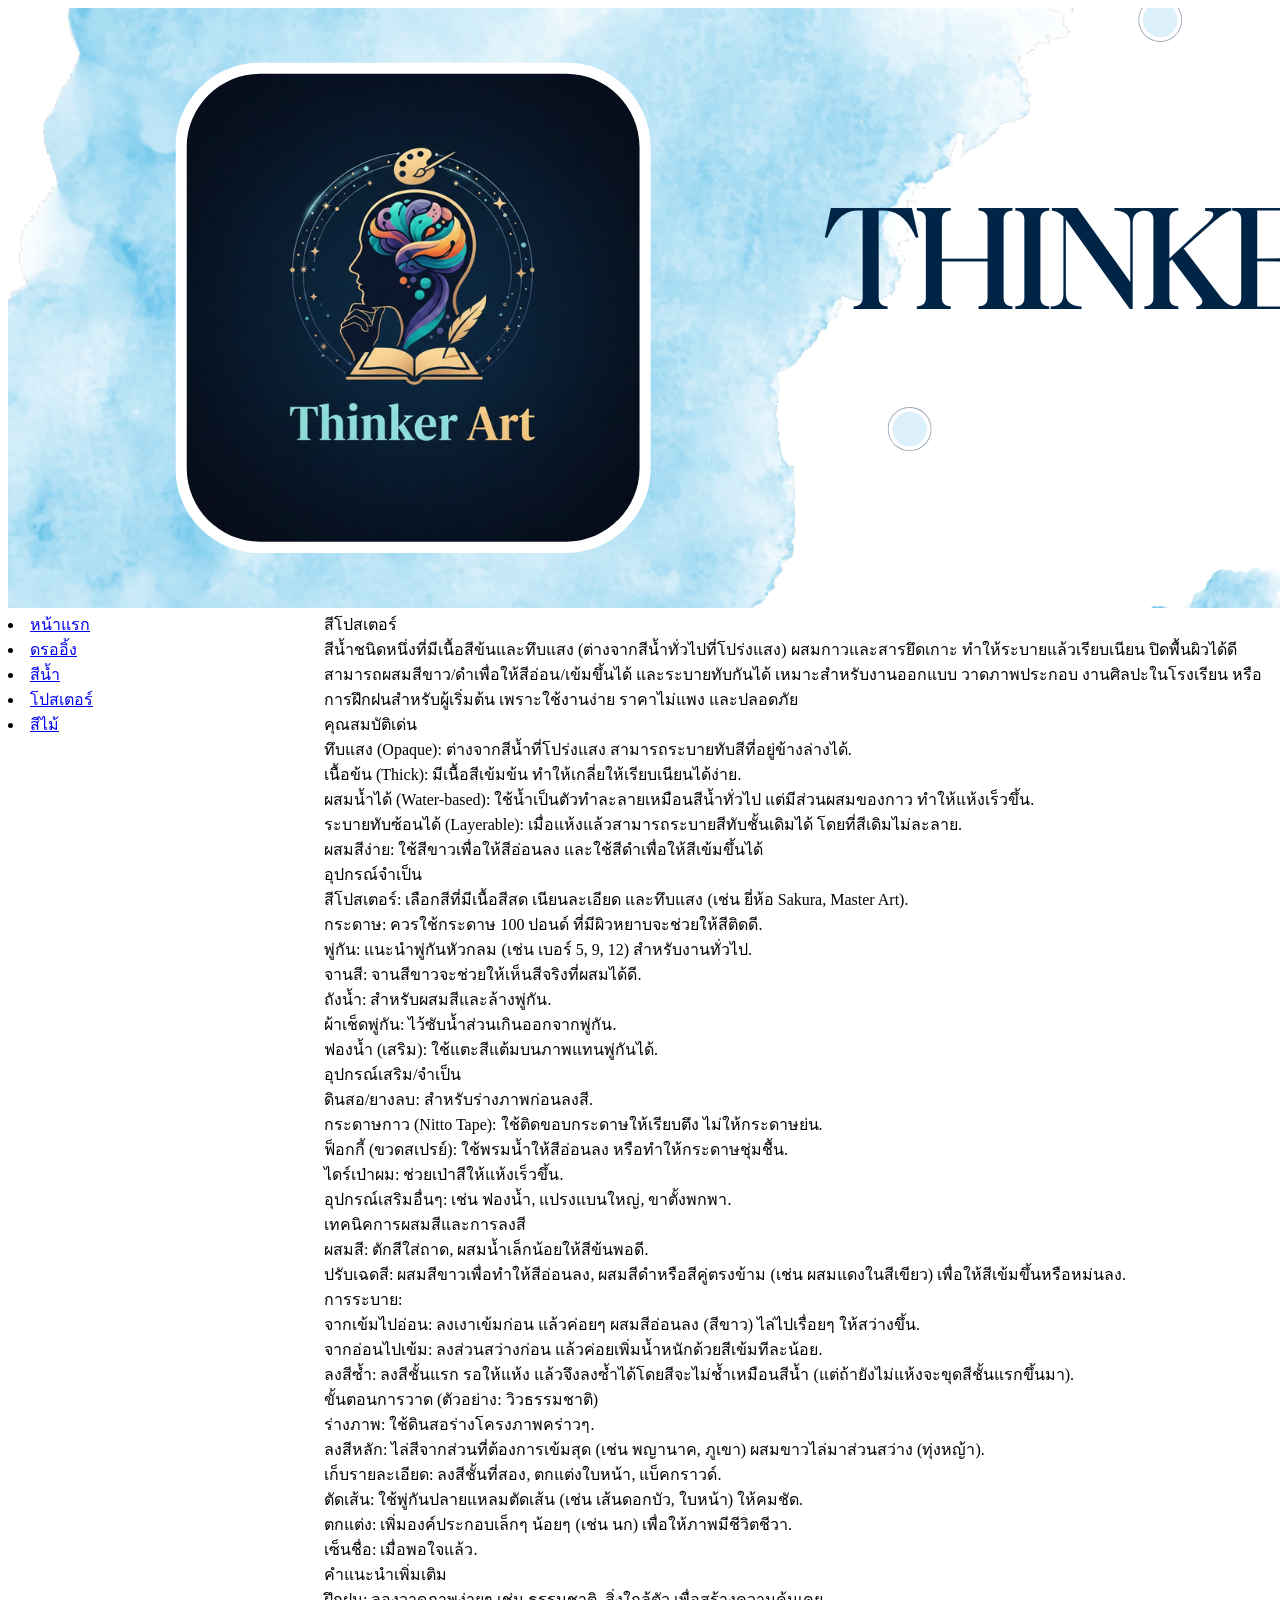
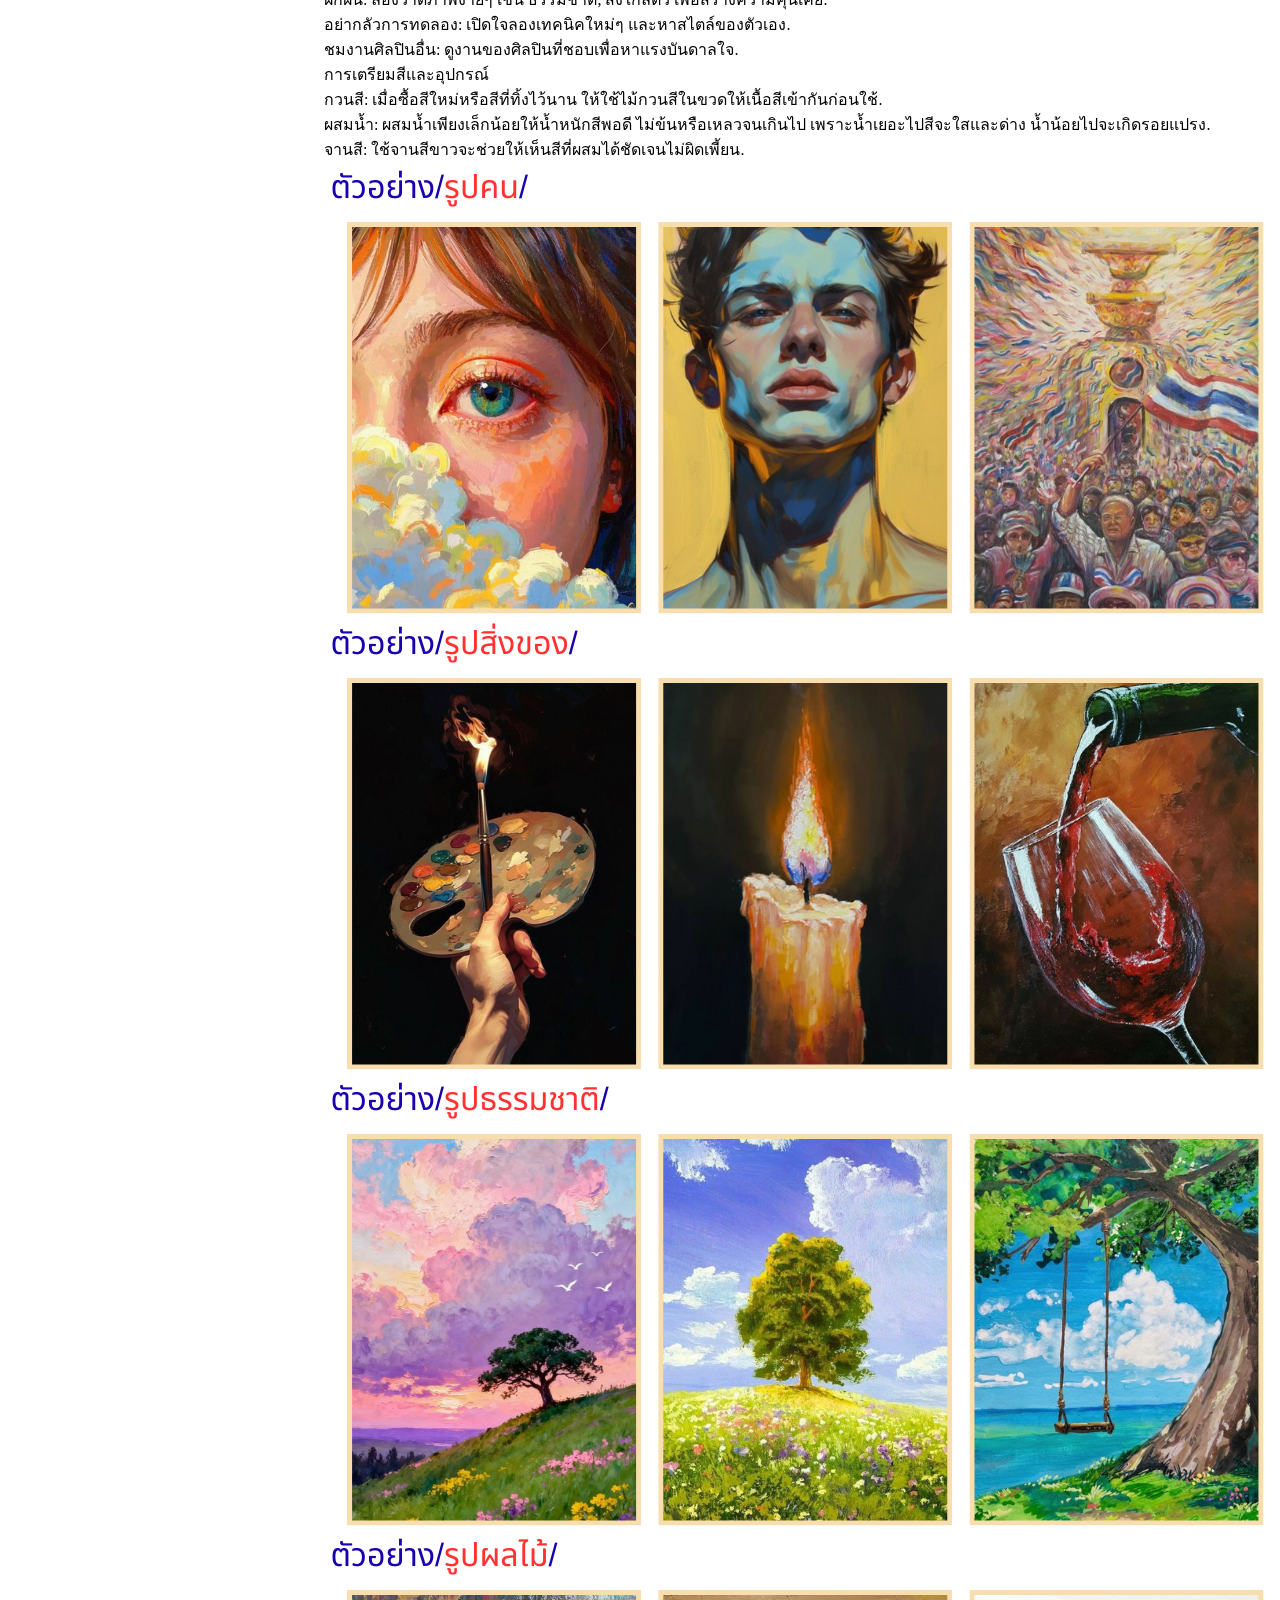
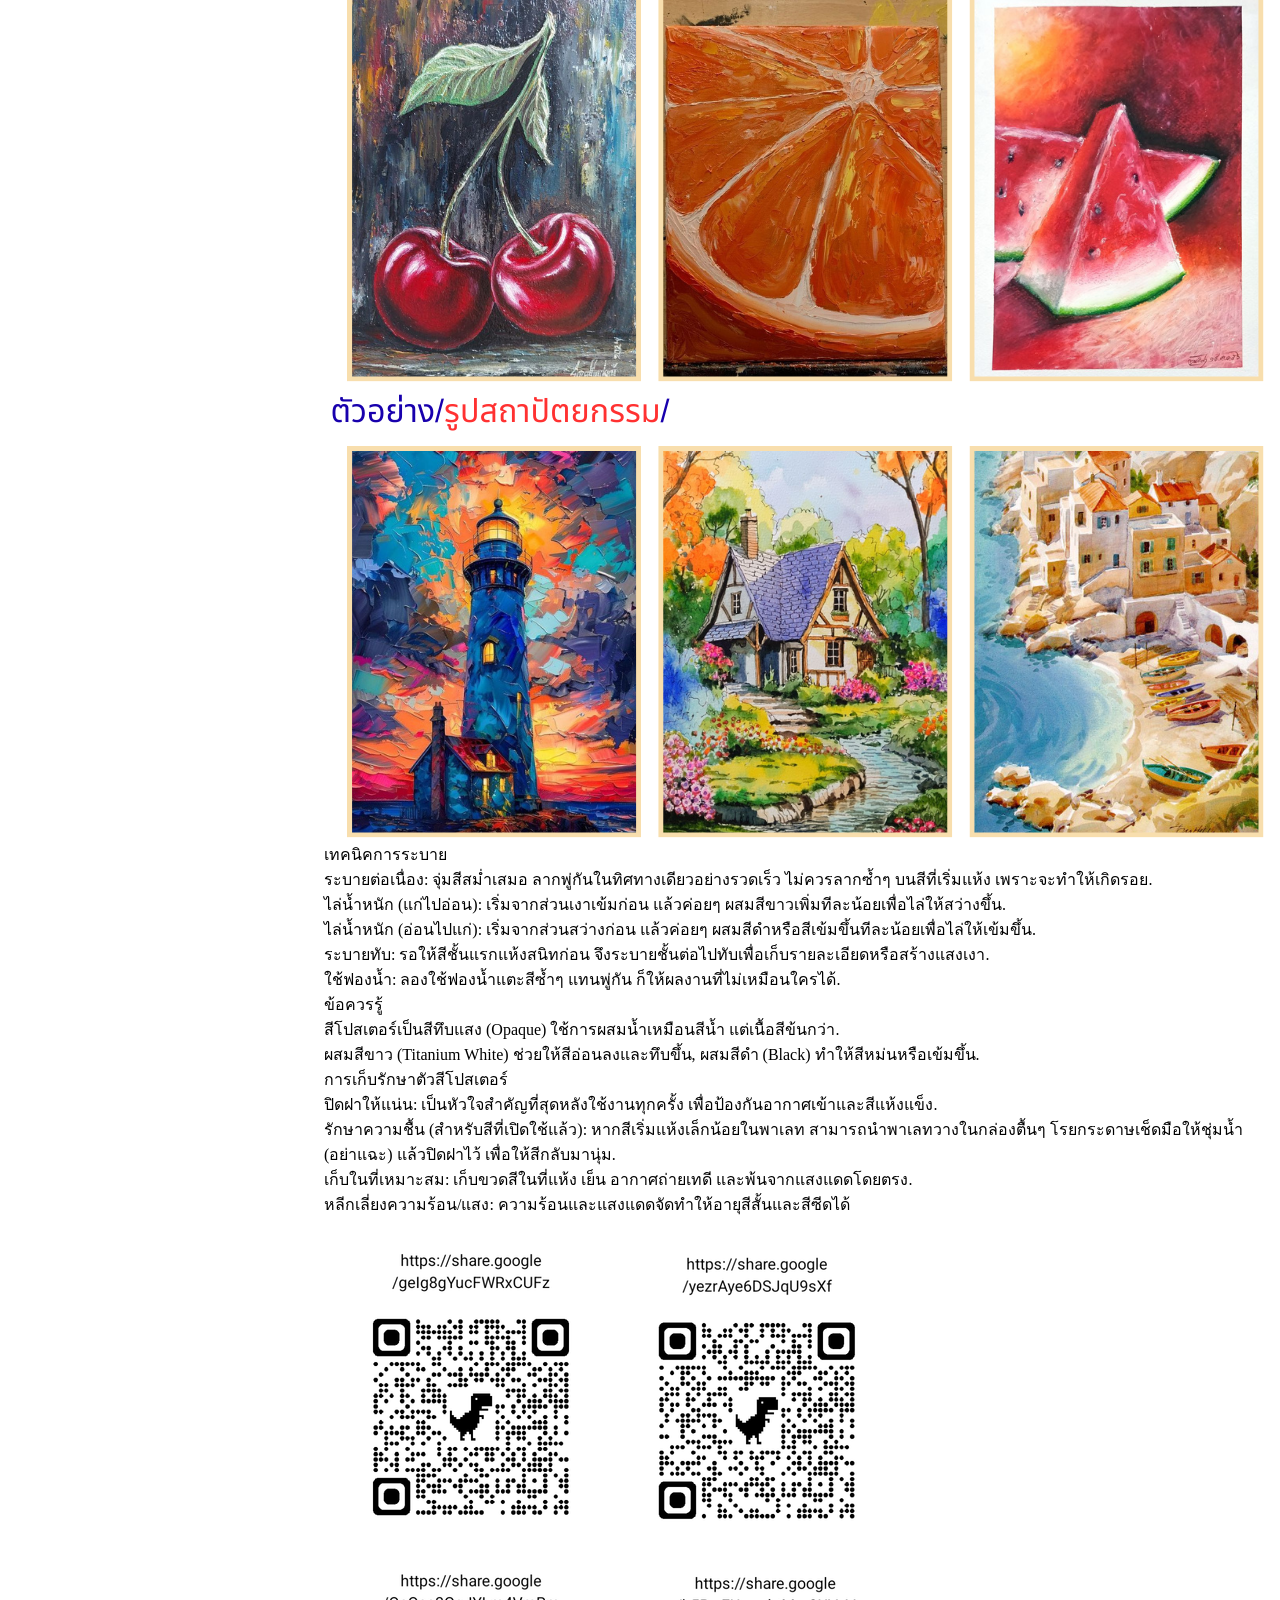
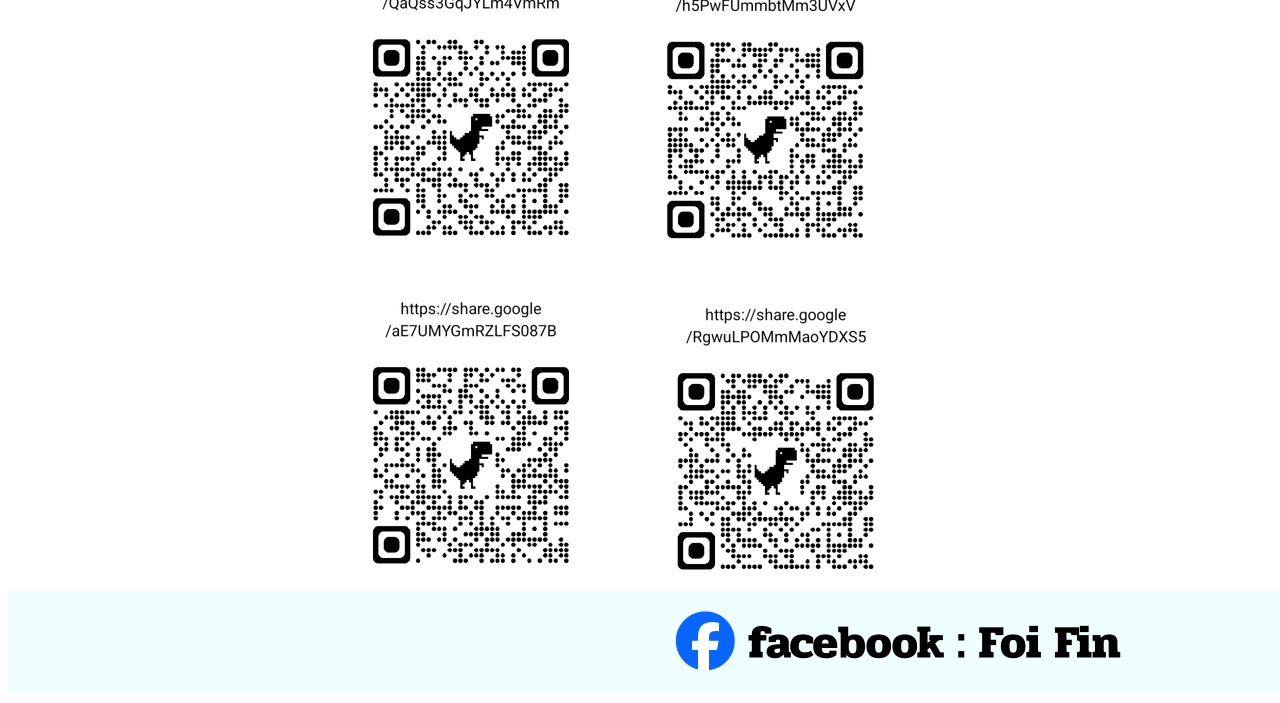
<file: p4.html>
<!DOCTYPE html>
<html lang="en">
<head>
    <meta charset="UTF-8">
    <meta name="viewport" content="width=device-width, initial-scale=1.0">
    <title>Document</title>
    <link rel="stylesheet" type="text/css" href="styles.css">
</head>
<body>
    <div ciass="banner">
        <img src="banner1.png">
    </div>
    <div class="content">
        <div class="menu">
            <li><a href="index.html">หน้าแรก</a></li>
            <li><a href="p2.html">ดรออิ้ง</a></li> 
            <li><a href="p3.html">สีน้ำ</a></li> 
            <li><a href="p4.html">โปสเตอร์</a></li> 
            <li><a href="p5.html">สีไม้</a></li>

        </div>
        <div class="content1">
            สีโปสเตอร์<br>
            สีน้ำชนิดหนึ่งที่มีเนื้อสีข้นและทึบแสง (ต่างจากสีน้ำทั่วไปที่โปร่งแสง) ผสมกาวและสารยึดเกาะ ทำให้ระบายแล้วเรียบเนียน ปิดพื้นผิวได้ดี สามารถผสมสีขาว/ดำเพื่อให้สีอ่อน/เข้มขึ้นได้ และระบายทับกันได้ เหมาะสำหรับงานออกแบบ วาดภาพประกอบ งานศิลปะในโรงเรียน หรือการฝึกฝนสำหรับผู้เริ่มต้น เพราะใช้งานง่าย ราคาไม่แพง และปลอดภัย<br>
            


            คุณสมบัติเด่น<br>
            ทึบแสง (Opaque): ต่างจากสีน้ำที่โปร่งแสง สามารถระบายทับสีที่อยู่ข้างล่างได้. <br>
            เนื้อข้น (Thick): มีเนื้อสีเข้มข้น ทำให้เกลี่ยให้เรียบเนียนได้ง่าย. <br>
            ผสมน้ำได้ (Water-based): ใช้น้ำเป็นตัวทำละลายเหมือนสีน้ำทั่วไป แต่มีส่วนผสมของกาว ทำให้แห้งเร็วขึ้น. <br>
            ระบายทับซ้อนได้ (Layerable): เมื่อแห้งแล้วสามารถระบายสีทับชั้นเดิมได้ โดยที่สีเดิมไม่ละลาย. <br>
            ผสมสีง่าย: ใช้สีขาวเพื่อให้สีอ่อนลง และใช้สีดำเพื่อให้สีเข้มขึ้นได้<br>



            อุปกรณ์จำเป็น<br>
            สีโปสเตอร์: เลือกสีที่มีเนื้อสีสด เนียนละเอียด และทึบแสง (เช่น ยี่ห้อ Sakura, Master Art).<br>
            กระดาษ: ควรใช้กระดาษ 100 ปอนด์ ที่มีผิวหยาบจะช่วยให้สีติดดี.<br>
            พู่กัน: แนะนำพู่กันหัวกลม (เช่น เบอร์ 5, 9, 12) สำหรับงานทั่วไป.<br>
            จานสี: จานสีขาวจะช่วยให้เห็นสีจริงที่ผสมได้ดี.<br>
            ถังน้ำ: สำหรับผสมสีและล้างพู่กัน.<br>
            ผ้าเช็ดพู่กัน: ไว้ซับน้ำส่วนเกินออกจากพู่กัน.<br>
            ฟองน้ำ (เสริม): ใช้แตะสีแต้มบนภาพแทนพู่กันได้.<br>



            อุปกรณ์เสริม/จำเป็น<br>
            ดินสอ/ยางลบ: สำหรับร่างภาพก่อนลงสี. <br>
            กระดาษกาว (Nitto Tape): ใช้ติดขอบกระดาษให้เรียบตึง ไม่ให้กระดาษย่น. <br>
            ฟ็อกกี้ (ขวดสเปรย์): ใช้พรมน้ำให้สีอ่อนลง หรือทำให้กระดาษชุ่มชื้น. <br>
            ไดร์เป่าผม: ช่วยเป่าสีให้แห้งเร็วขึ้น. <br>
            อุปกรณ์เสริมอื่นๆ: เช่น ฟองน้ำ, แปรงแบนใหญ่, ขาตั้งพกพา.<br>



            เทคนิคการผสมสีและการลงสี<br>
            ผสมสี: ตักสีใส่ถาด, ผสมน้ำเล็กน้อยให้สีข้นพอดี.<br>
            ปรับเฉดสี: ผสมสีขาวเพื่อทำให้สีอ่อนลง, ผสมสีดำหรือสีคู่ตรงข้าม (เช่น ผสมแดงในสีเขียว) เพื่อให้สีเข้มขึ้นหรือหม่นลง.<br>
            การระบาย:<br>
               จากเข้มไปอ่อน: ลงเงาเข้มก่อน แล้วค่อยๆ ผสมสีอ่อนลง (สีขาว) ไล่ไปเรื่อยๆ ให้สว่างขึ้น.<br>
               จากอ่อนไปเข้ม: ลงส่วนสว่างก่อน แล้วค่อยเพิ่มน้ำหนักด้วยสีเข้มทีละน้อย.<br>
               ลงสีซ้ำ: ลงสีชั้นแรก รอให้แห้ง แล้วจึงลงซ้ำได้โดยสีจะไม่ช้ำเหมือนสีน้ำ (แต่ถ้ายังไม่แห้งจะขุดสีชั้นแรกขึ้นมา).<br>



            ขั้นตอนการวาด (ตัวอย่าง: วิวธรรมชาติ)<br>
            ร่างภาพ: ใช้ดินสอร่างโครงภาพคร่าวๆ.<br>
            ลงสีหลัก: ไล่สีจากส่วนที่ต้องการเข้มสุด (เช่น พญานาค, ภูเขา) ผสมขาวไล่มาส่วนสว่าง (ทุ่งหญ้า).<br>
            เก็บรายละเอียด: ลงสีชั้นที่สอง, ตกแต่งใบหน้า, แบ็คกราวด์.<br>
            ตัดเส้น: ใช้พู่กันปลายแหลมตัดเส้น (เช่น เส้นดอกบัว, ใบหน้า) ให้คมชัด.<br>
            ตกแต่ง: เพิ่มองค์ประกอบเล็กๆ น้อยๆ (เช่น นก) เพื่อให้ภาพมีชีวิตชีวา.<br>
            เซ็นชื่อ: เมื่อพอใจแล้ว.<br>



           คำแนะนำเพิ่มเติม<br>
           ฝึกฝน: ลองวาดภาพง่ายๆ เช่น ธรรมชาติ, สิ่งใกล้ตัว เพื่อสร้างความคุ้นเคย.<br>
           อย่ากลัวการทดลอง: เปิดใจลองเทคนิคใหม่ๆ และหาสไตล์ของตัวเอง.<br>
           ชมงานศิลปินอื่น: ดูงานของศิลปินที่ชอบเพื่อหาแรงบันดาลใจ.<br>



           การเตรียมสีและอุปกรณ์<br>
           กวนสี: เมื่อซื้อสีใหม่หรือสีที่ทิ้งไว้นาน ให้ใช้ไม้กวนสีในขวดให้เนื้อสีเข้ากันก่อนใช้.<br>
           ผสมน้ำ: ผสมน้ำเพียงเล็กน้อยให้น้ำหนักสีพอดี ไม่ข้นหรือเหลวจนเกินไป เพราะน้ำเยอะไปสีจะใสและด่าง น้ำน้อยไปจะเกิดรอยแปรง.<br>
           จานสี: ใช้จานสีขาวจะช่วยให้เห็นสีที่ผสมได้ชัดเจนไม่ผิดเพี้ยน.<br>



           <img src="13.png"><br>
           <img src="14.png"><br>
           <img src="15.png"><br>
           <img src="16.png"><br>
           <img src="17.png"><br>



           เทคนิคการระบาย<br>
           ระบายต่อเนื่อง: จุ่มสีสม่ำเสมอ ลากพู่กันในทิศทางเดียวอย่างรวดเร็ว ไม่ควรลากซ้ำๆ บนสีที่เริ่มแห้ง เพราะจะทำให้เกิดรอย.<br>
           ไล่น้ำหนัก (แก่ไปอ่อน): เริ่มจากส่วนเงาเข้มก่อน แล้วค่อยๆ ผสมสีขาวเพิ่มทีละน้อยเพื่อไล่ให้สว่างขึ้น.<br>
           ไล่น้ำหนัก (อ่อนไปแก่): เริ่มจากส่วนสว่างก่อน แล้วค่อยๆ ผสมสีดำหรือสีเข้มขึ้นทีละน้อยเพื่อไล่ให้เข้มขึ้น.<br>
           ระบายทับ: รอให้สีชั้นแรกแห้งสนิทก่อน จึงระบายชั้นต่อไปทับเพื่อเก็บรายละเอียดหรือสร้างแสงเงา.<br>
           ใช้ฟองน้ำ: ลองใช้ฟองน้ำแตะสีซ้ำๆ แทนพู่กัน ก็ให้ผลงานที่ไม่เหมือนใครได้.<br>


           ข้อควรรู้<br>
           สีโปสเตอร์เป็นสีทึบแสง (Opaque) ใช้การผสมน้ำเหมือนสีน้ำ แต่เนื้อสีข้นกว่า.<br>
           ผสมสีขาว (Titanium White) ช่วยให้สีอ่อนลงและทึบขึ้น, ผสมสีดำ (Black) ทำให้สีหม่นหรือเข้มขึ้น. <br>



           การเก็บรักษาตัวสีโปสเตอร์<br>
           ปิดฝาให้แน่น: เป็นหัวใจสำคัญที่สุดหลังใช้งานทุกครั้ง เพื่อป้องกันอากาศเข้าและสีแห้งแข็ง.<br>
           รักษาความชื้น (สำหรับสีที่เปิดใช้แล้ว): หากสีเริ่มแห้งเล็กน้อยในพาเลท สามารถนำพาเลทวางในกล่องตื้นๆ โรยกระดาษเช็ดมือให้ชุ่มน้ำ (อย่าแฉะ) แล้วปิดฝาไว้ เพื่อให้สีกลับมานุ่ม.<br>
           เก็บในที่เหมาะสม: เก็บขวดสีในที่แห้ง เย็น อากาศถ่ายเทดี และพ้นจากแสงแดดโดยตรง.<br>
           หลีกเลี่ยงความร้อน/แสง: ความร้อนและแสงแดดจัดทำให้อายุสีสั้นและสีซีดได้<br>



           <img src="3.png"><br>
           <img src="4.png"><br>
           <img src="5.png"><br>
          
        </div>
    </div>
    <div class="footer">
        <img src="footer.png">
    </div>
</body>
</html>
</file>
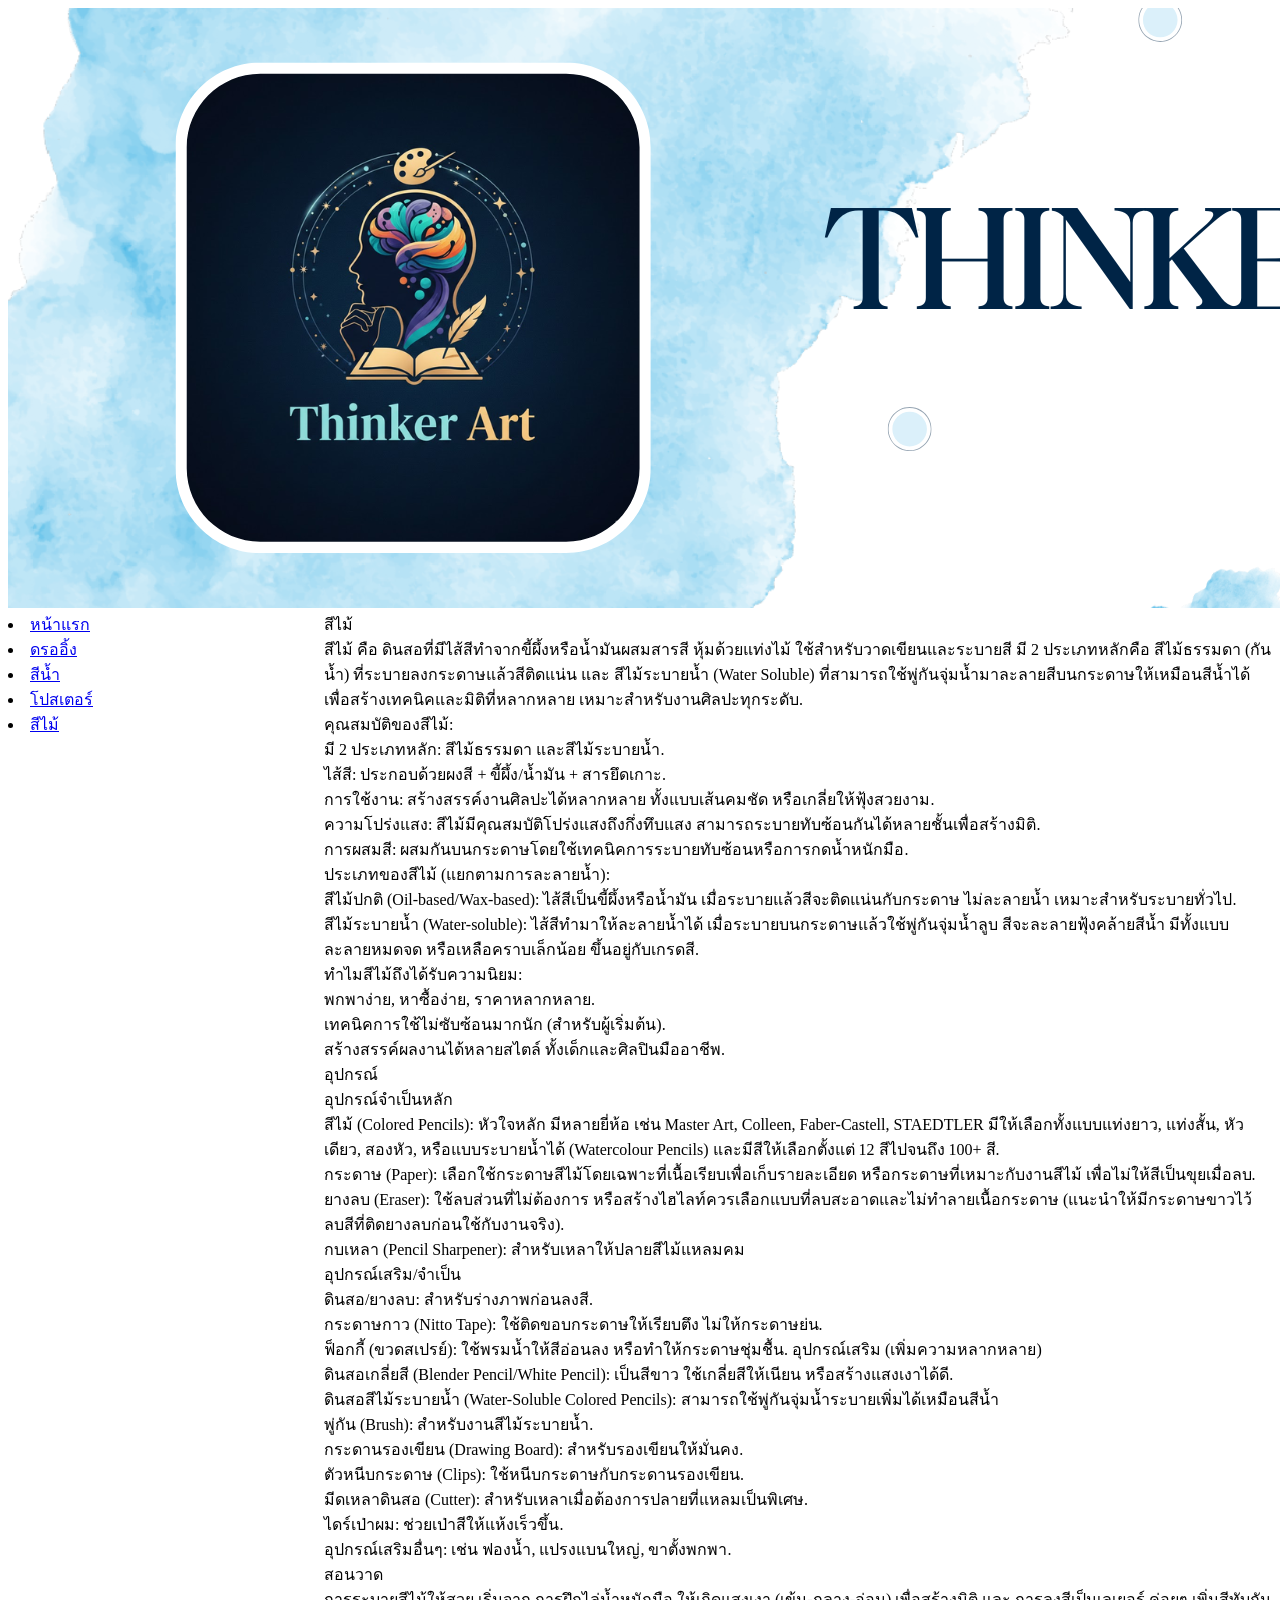
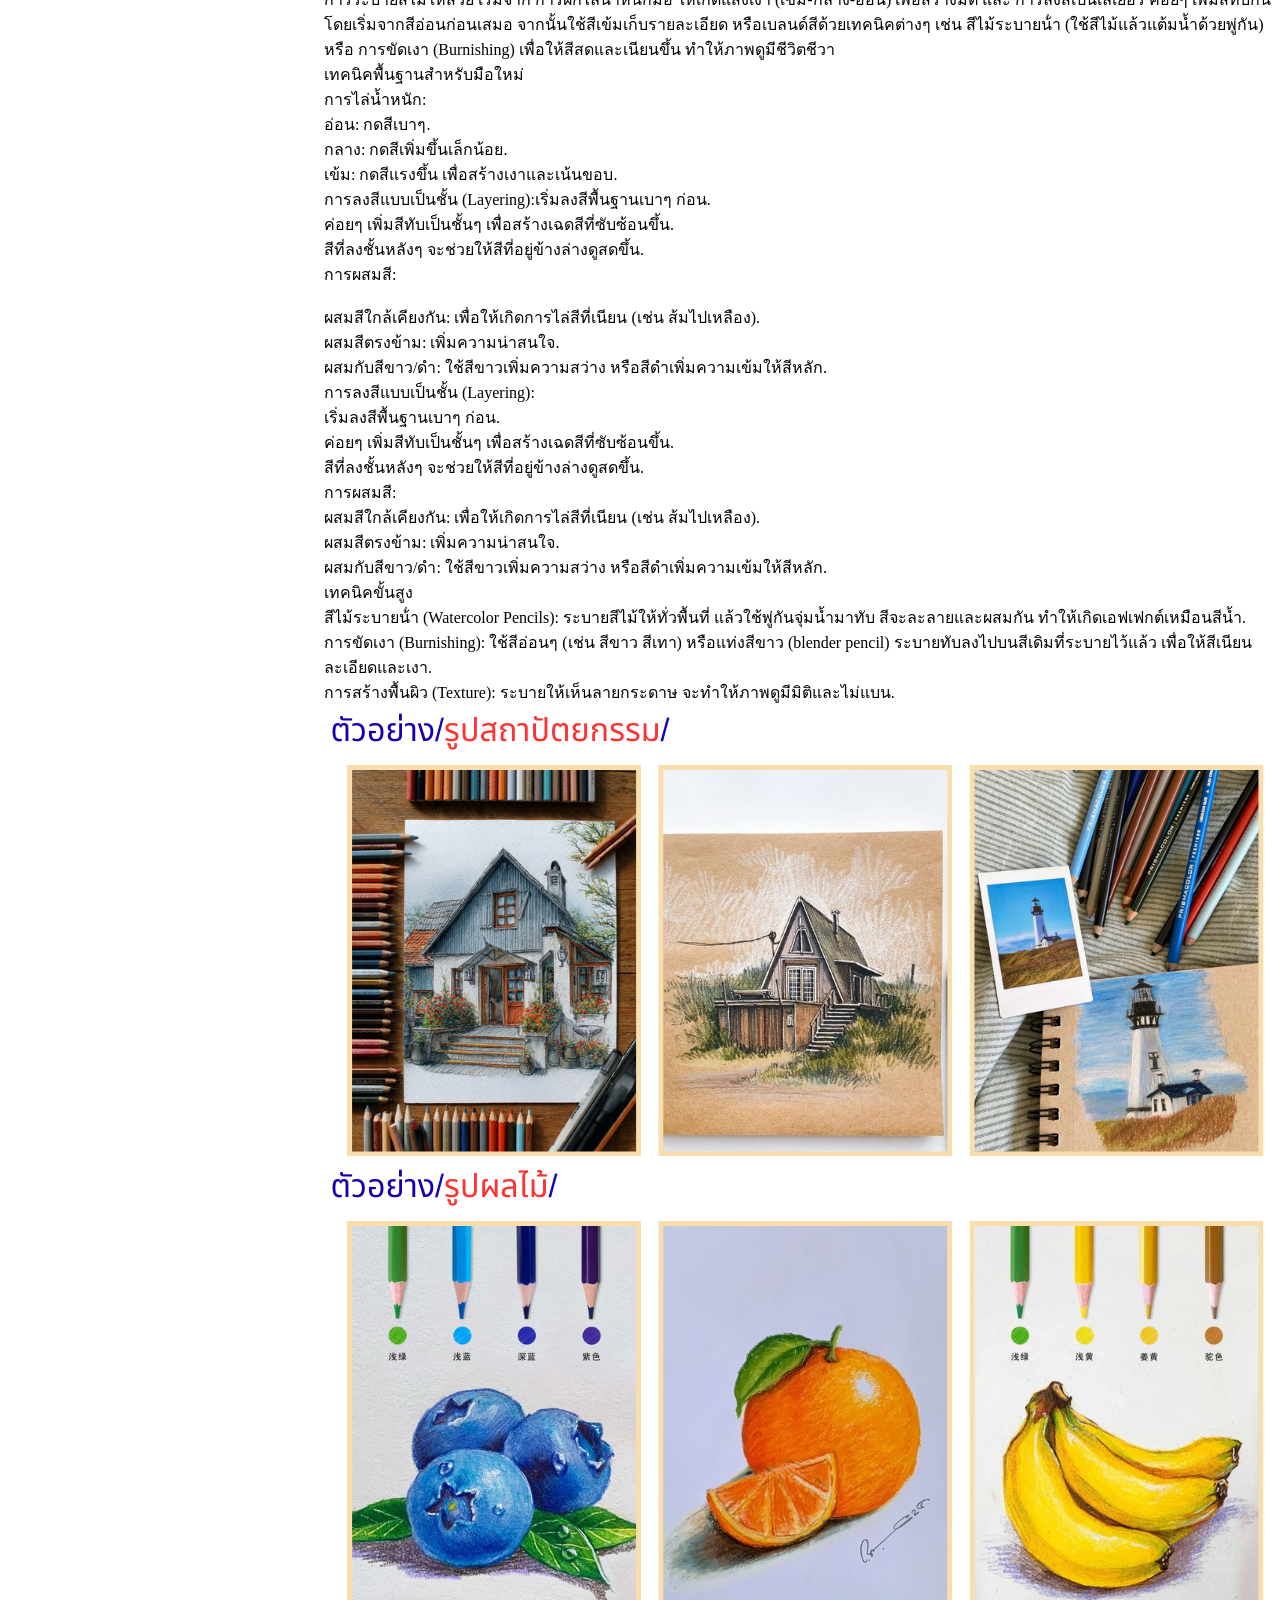
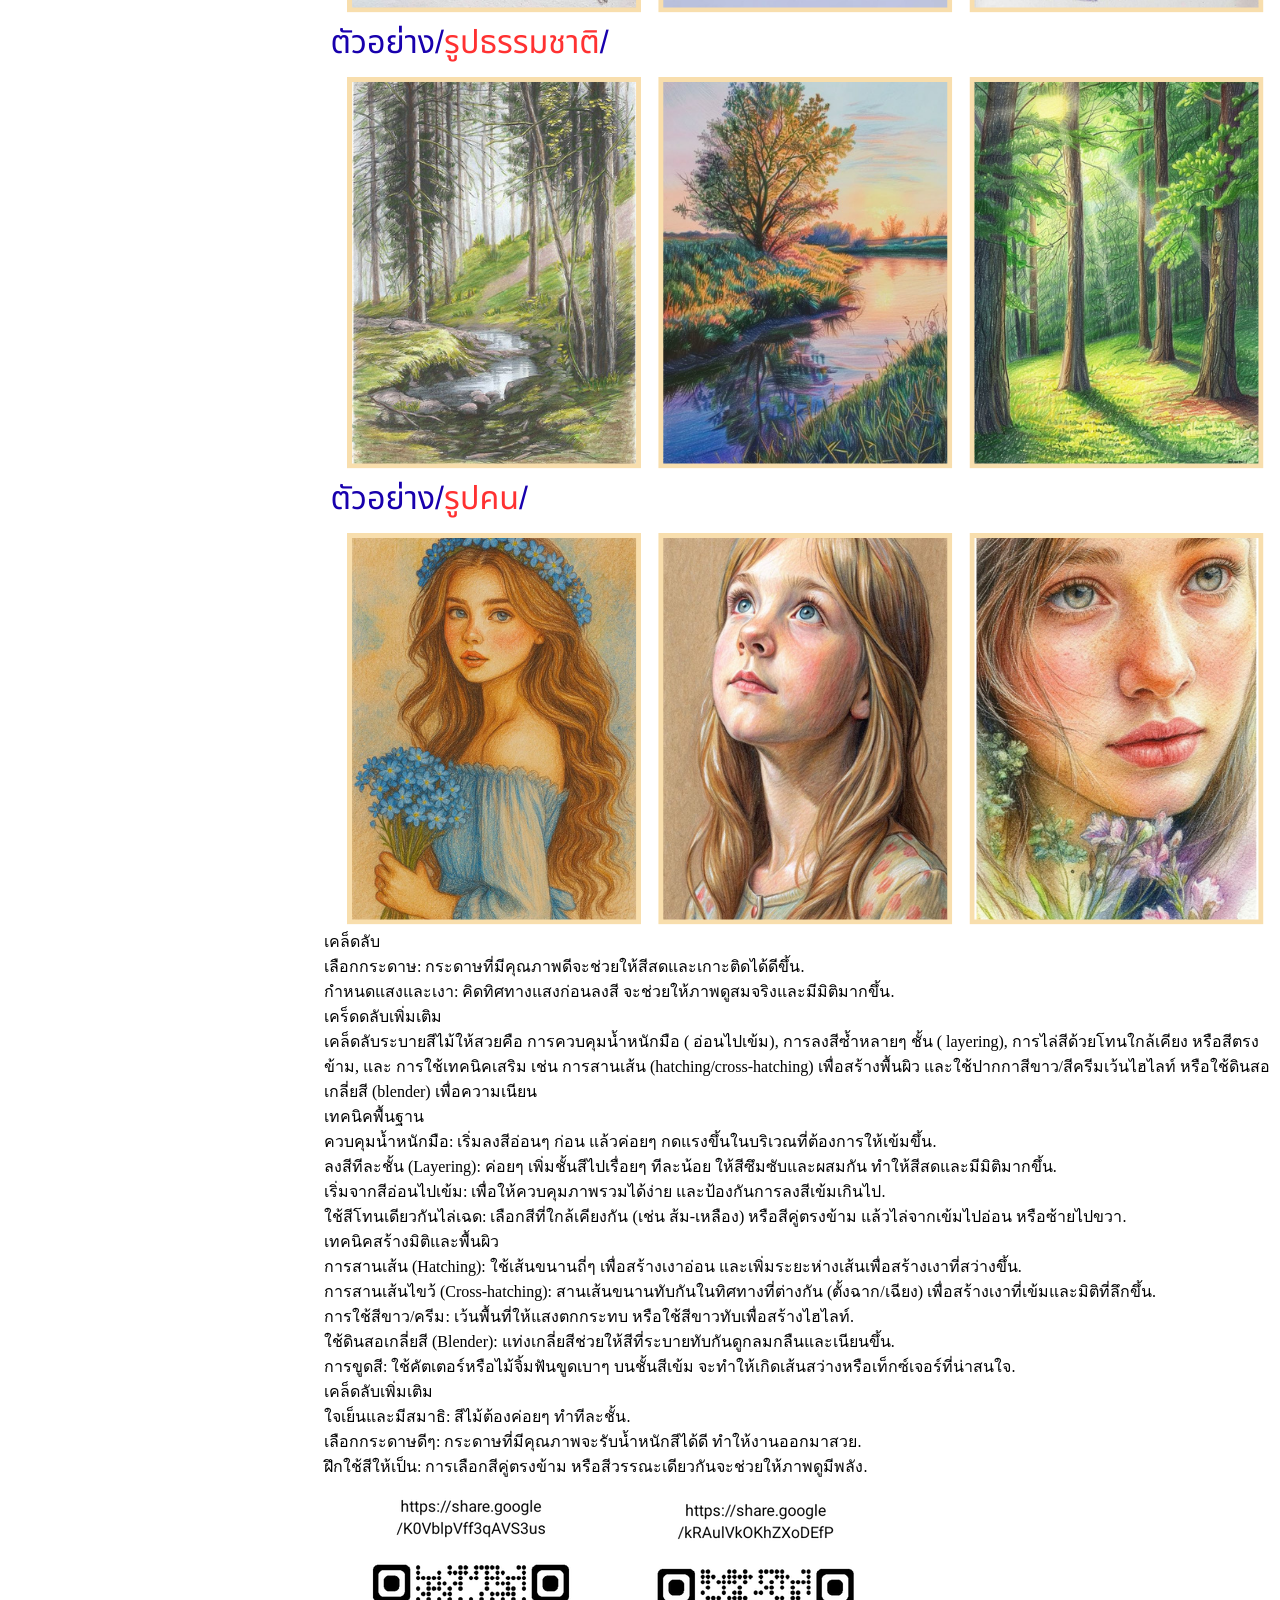
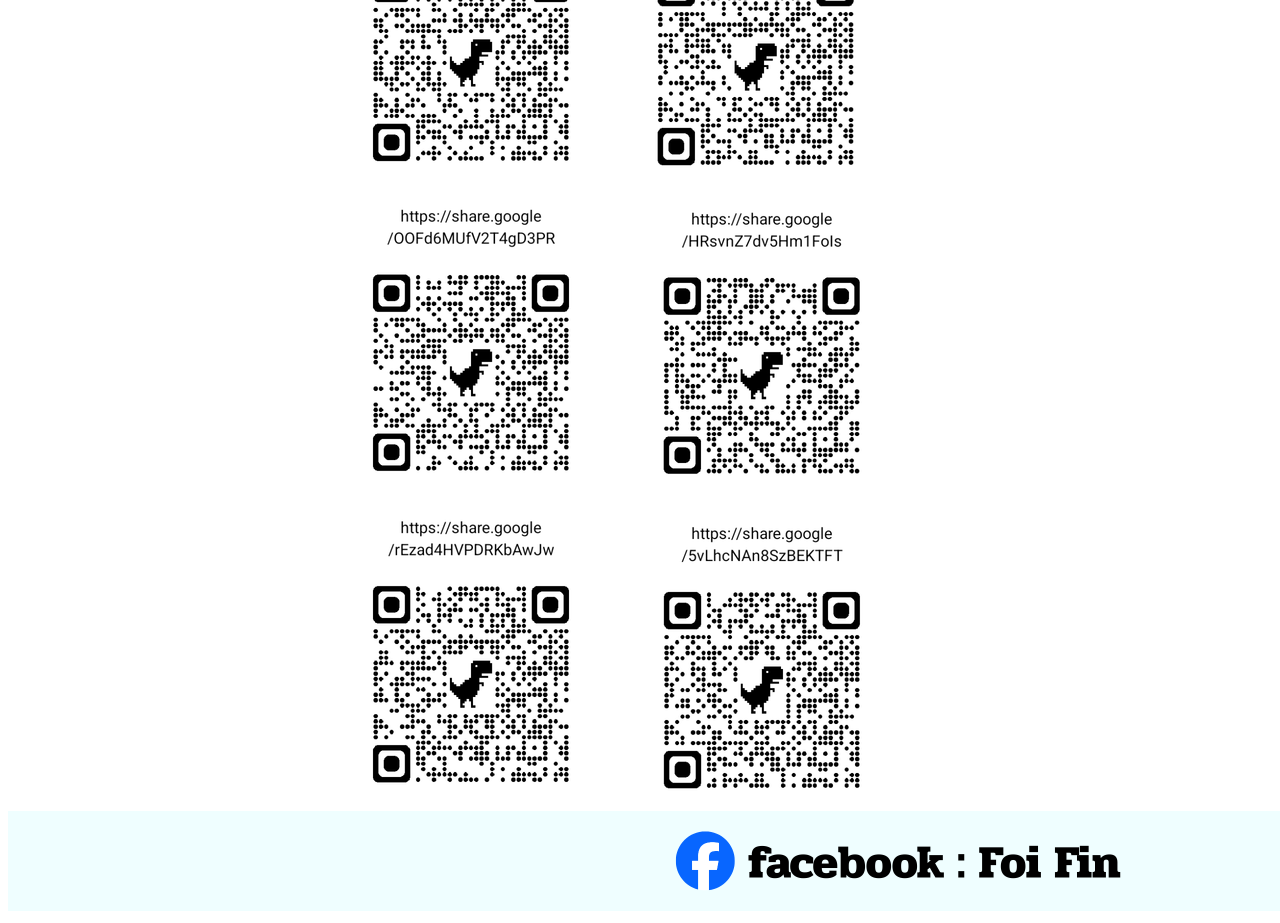
<file: p5.html>
<!DOCTYPE html>
<html lang="en">
<head>
    <meta charset="UTF-8">
    <meta name="viewport" content="width=device-width, initial-scale=1.0">
    <title>Document</title>
    <link rel="stylesheet" type="text/css" href="styles.css">
</head>
<body>
    <div ciass="banner">
        <img src="banner1.png">
    </div>
    <div class="content">
        <div class="menu">
            <li><a href="inddex.html">หน้าแรก</a></li>
            <li><a href="p2.html">ดรออิ้ง</a></li> 
            <li><a href="p3.html">สีน้ำ</a></li> 
            <li><a href="p4.html">โปสเตอร์</a></li> 
            <li><a href="p5.html">สีไม้</a></li>

        </div>
        <div class="content1">
            สีไม้<br>
            สีไม้ คือ ดินสอที่มีไส้สีทำจากขี้ผึ้งหรือน้ำมันผสมสารสี หุ้มด้วยแท่งไม้ ใช้สำหรับวาดเขียนและระบายสี มี 2 ประเภทหลักคือ สีไม้ธรรมดา (กันน้ำ) ที่ระบายลงกระดาษแล้วสีติดแน่น และ สีไม้ระบายน้ำ (Water Soluble) ที่สามารถใช้พู่กันจุ่มน้ำมาละลายสีบนกระดาษให้เหมือนสีน้ำได้ เพื่อสร้างเทคนิคและมิติที่หลากหลาย เหมาะสำหรับงานศิลปะทุกระดับ.<br>


            คุณสมบัติของสีไม้:<br>
            มี 2 ประเภทหลัก: สีไม้ธรรมดา และสีไม้ระบายน้ำ. <br>
            ไส้สี: ประกอบด้วยผงสี + ขี้ผึ้ง/น้ำมัน + สารยึดเกาะ. <br>
            การใช้งาน: สร้างสรรค์งานศิลปะได้หลากหลาย ทั้งแบบเส้นคมชัด หรือเกลี่ยให้ฟุ้งสวยงาม. <br>
            ความโปร่งแสง: สีไม้มีคุณสมบัติโปร่งแสงถึงกึ่งทึบแสง สามารถระบายทับซ้อนกันได้หลายชั้นเพื่อสร้างมิติ. <br>
            การผสมสี: ผสมกันบนกระดาษโดยใช้เทคนิคการระบายทับซ้อนหรือการกดน้ำหนักมือ.<br>



            ประเภทของสีไม้ (แยกตามการละลายน้ำ):<br>
            สีไม้ปกติ (Oil-based/Wax-based): ไส้สีเป็นขี้ผึ้งหรือน้ำมัน เมื่อระบายแล้วสีจะติดแน่นกับกระดาษ ไม่ละลายน้ำ เหมาะสำหรับระบายทั่วไป. <br>
            สีไม้ระบายน้ำ (Water-soluble): ไส้สีทำมาให้ละลายน้ำได้ เมื่อระบายบนกระดาษแล้วใช้พู่กันจุ่มน้ำลูบ สีจะละลายฟุ้งคล้ายสีน้ำ มีทั้งแบบละลายหมดจด หรือเหลือคราบเล็กน้อย ขึ้นอยู่กับเกรดสี. <br>



            ทำไมสีไม้ถึงได้รับความนิยม:<br>
            พกพาง่าย, หาซื้อง่าย, ราคาหลากหลาย. <br>
            เทคนิคการใช้ไม่ซับซ้อนมากนัก (สำหรับผู้เริ่มต้น). <br>
            สร้างสรรค์ผลงานได้หลายสไตล์ ทั้งเด็กและศิลปินมืออาชีพ.<br>



            อุปกรณ์<br>
            อุปกรณ์จำเป็นหลัก<br>
            สีไม้ (Colored Pencils): หัวใจหลัก มีหลายยี่ห้อ เช่น Master Art, Colleen, Faber-Castell, STAEDTLER มีให้เลือกทั้งแบบแท่งยาว, แท่งสั้น, หัวเดียว, สองหัว, หรือแบบระบายน้ำได้ (Watercolour Pencils) และมีสีให้เลือกตั้งแต่ 12 สีไปจนถึง 100+ สี.<br>
            กระดาษ (Paper): เลือกใช้กระดาษสีไม้โดยเฉพาะที่เนื้อเรียบเพื่อเก็บรายละเอียด หรือกระดาษที่เหมาะกับงานสีไม้ เพื่อไม่ให้สีเป็นขุยเมื่อลบ.<br>
            ยางลบ (Eraser): ใช้ลบส่วนที่ไม่ต้องการ หรือสร้างไฮไลท์ควรเลือกแบบที่ลบสะอาดและไม่ทำลายเนื้อกระดาษ (แนะนำให้มีกระดาษขาวไว้ลบสีที่ติดยางลบก่อนใช้กับงานจริง).<br>
            กบเหลา (Pencil Sharpener): สำหรับเหลาให้ปลายสีไม้แหลมคม<br>



            อุปกรณ์เสริม/จำเป็น<br>
            ดินสอ/ยางลบ: สำหรับร่างภาพก่อนลงสี. <br>
            กระดาษกาว (Nitto Tape): ใช้ติดขอบกระดาษให้เรียบตึง ไม่ให้กระดาษย่น. <br>
            ฟ็อกกี้ (ขวดสเปรย์): ใช้พรมน้ำให้สีอ่อนลง หรือทำให้กระดาษชุ่มชื้น. อุปกรณ์เสริม (เพิ่มความหลากหลาย)<br>
            ดินสอเกลี่ยสี (Blender Pencil/White Pencil): เป็นสีขาว ใช้เกลี่ยสีให้เนียน หรือสร้างแสงเงาได้ดี.<br>
            ดินสอสีไม้ระบายน้ำ (Water-Soluble Colored Pencils): สามารถใช้พู่กันจุ่มน้ำระบายเพิ่มได้เหมือนสีน้ำ<br>



            พู่กัน (Brush): สำหรับงานสีไม้ระบายน้ำ.<br>
            กระดานรองเขียน (Drawing Board): สำหรับรองเขียนให้มั่นคง.<br>
            ตัวหนีบกระดาษ (Clips): ใช้หนีบกระดาษกับกระดานรองเขียน.<br>
            มีดเหลาดินสอ (Cutter): สำหรับเหลาเมื่อต้องการปลายที่แหลมเป็นพิเศษ. <br>
            ไดร์เป่าผม: ช่วยเป่าสีให้แห้งเร็วขึ้น. <br>
            อุปกรณ์เสริมอื่นๆ: เช่น ฟองน้ำ, แปรงแบนใหญ่, ขาตั้งพกพา.<br>



            สอนวาด<br>
            การระบายสีไม้ให้สวย เริ่มจาก การฝึกไล่น้ำหนักมือ ให้เกิดแสงเงา (เข้ม-กลาง-อ่อน) เพื่อสร้างมิติ และ การลงสีเป็นเลเยอร์ ค่อยๆ เพิ่มสีทับกัน โดยเริ่มจากสีอ่อนก่อนเสมอ จากนั้นใช้สีเข้มเก็บรายละเอียด หรือเบลนด์สีด้วยเทคนิคต่างๆ เช่น สีไม้ระบายน้ํา (ใช้สีไม้แล้วแต้มน้ำด้วยพู่กัน) หรือ การขัดเงา (Burnishing) เพื่อให้สีสดและเนียนขึ้น ทำให้ภาพดูมีชีวิตชีวา<br>
            เทคนิคพื้นฐานสำหรับมือใหม่<br>
            การไล่น้ำหนัก:<br>
               อ่อน: กดสีเบาๆ.<br>
               กลาง: กดสีเพิ่มขึ้นเล็กน้อย.<br>
               เข้ม: กดสีแรงขึ้น เพื่อสร้างเงาและเน้นขอบ.<br>




            การลงสีแบบเป็นชั้น (Layering):เริ่มลงสีพื้นฐานเบาๆ ก่อน. <br>
               ค่อยๆ เพิ่มสีทับเป็นชั้นๆ เพื่อสร้างเฉดสีที่ซับซ้อนขึ้น.<br>
               สีที่ลงชั้นหลังๆ จะช่วยให้สีที่อยู่ข้างล่างดูสดขึ้น.<br>
               
               
               
            การผสมสี:<br><br>
               ผสมสีใกล้เคียงกัน: เพื่อให้เกิดการไล่สีที่เนียน (เช่น ส้มไปเหลือง).<br>
               ผสมสีตรงข้าม: เพิ่มความน่าสนใจ.<br>
               ผสมกับสีขาว/ดำ: ใช้สีขาวเพิ่มความสว่าง หรือสีดำเพิ่มความเข้มให้สีหลัก.<br>



            การลงสีแบบเป็นชั้น (Layering):<br>
              เริ่มลงสีพื้นฐานเบาๆ ก่อน.<br>
              ค่อยๆ เพิ่มสีทับเป็นชั้นๆ เพื่อสร้างเฉดสีที่ซับซ้อนขึ้น.<br>
              สีที่ลงชั้นหลังๆ จะช่วยให้สีที่อยู่ข้างล่างดูสดขึ้น.<br>



            การผสมสี:<br>
              ผสมสีใกล้เคียงกัน: เพื่อให้เกิดการไล่สีที่เนียน (เช่น ส้มไปเหลือง).<br>
              ผสมสีตรงข้าม: เพิ่มความน่าสนใจ.<br>
              ผสมกับสีขาว/ดำ: ใช้สีขาวเพิ่มความสว่าง หรือสีดำเพิ่มความเข้มให้สีหลัก.<br>



            เทคนิคขั้นสูง<br>
              สีไม้ระบายน้ํา (Watercolor Pencils): ระบายสีไม้ให้ทั่วพื้นที่ แล้วใช้พู่กันจุ่มน้ำมาทับ สีจะละลายและผสมกัน ทำให้เกิดเอฟเฟกต์เหมือนสีน้ำ.<br>
              การขัดเงา (Burnishing): ใช้สีอ่อนๆ (เช่น สีขาว สีเทา) หรือแท่งสีขาว (blender pencil) ระบายทับลงไปบนสีเดิมที่ระบายไว้แล้ว เพื่อให้สีเนียนละเอียดและเงา.<br>
              การสร้างพื้นผิว (Texture): ระบายให้เห็นลายกระดาษ จะทำให้ภาพดูมีมิติและไม่แบน. <br>

 

              <img src="10.png">
              <img src="11.png">
              <img src="12.png">
              <img src="18.png">
              




            เคล็ดลับ<br>
              เลือกกระดาษ: กระดาษที่มีคุณภาพดีจะช่วยให้สีสดและเกาะติดได้ดีขึ้น.<br>
              กำหนดแสงและเงา: คิดทิศทางแสงก่อนลงสี จะช่วยให้ภาพดูสมจริงและมีมิติมากขึ้น.<br>


            เคร็ดดลับเพิ่มเติม<br>
              เคล็ดลับระบายสีไม้ให้สวยคือ การควบคุมน้ำหนักมือ ( อ่อนไปเข้ม), การลงสีซ้ำหลายๆ ชั้น ( layering), การไล่สีด้วยโทนใกล้เคียง หรือสีตรงข้าม, และ การใช้เทคนิคเสริม เช่น การสานเส้น (hatching/cross-hatching) เพื่อสร้างพื้นผิว และใช้ปากกาสีขาว/สีครีมเว้นไฮไลท์ หรือใช้ดินสอเกลี่ยสี (blender) เพื่อความเนียน<br>
             


            เทคนิคพื้นฐาน<br>
              ควบคุมน้ำหนักมือ: เริ่มลงสีอ่อนๆ ก่อน แล้วค่อยๆ กดแรงขึ้นในบริเวณที่ต้องการให้เข้มขึ้น.<br>
              ลงสีทีละชั้น (Layering): ค่อยๆ เพิ่มชั้นสีไปเรื่อยๆ ทีละน้อย ให้สีซึมซับและผสมกัน ทำให้สีสดและมีมิติมากขึ้น.<br>
              เริ่มจากสีอ่อนไปเข้ม: เพื่อให้ควบคุมภาพรวมได้ง่าย และป้องกันการลงสีเข้มเกินไป.<br>
              ใช้สีโทนเดียวกันไล่เฉด: เลือกสีที่ใกล้เคียงกัน (เช่น ส้ม-เหลือง) หรือสีคู่ตรงข้าม แล้วไล่จากเข้มไปอ่อน หรือซ้ายไปขวา.<br>



            เทคนิคสร้างมิติและพื้นผิว<br>
              การสานเส้น (Hatching): ใช้เส้นขนานถี่ๆ เพื่อสร้างเงาอ่อน และเพิ่มระยะห่างเส้นเพื่อสร้างเงาที่สว่างขึ้น.<br>
              การสานเส้นไขว้ (Cross-hatching): สานเส้นขนานทับกันในทิศทางที่ต่างกัน (ตั้งฉาก/เฉียง) เพื่อสร้างเงาที่เข้มและมิติที่ลึกขึ้น.<br>
              การใช้สีขาว/ครีม: เว้นพื้นที่ให้แสงตกกระทบ หรือใช้สีขาวทับเพื่อสร้างไฮไลท์.<br>
              ใช้ดินสอเกลี่ยสี (Blender): แท่งเกลี่ยสีช่วยให้สีที่ระบายทับกันดูกลมกลืนและเนียนขึ้น.<br>
              การขูดสี: ใช้คัตเตอร์หรือไม้จิ้มฟันขูดเบาๆ บนชั้นสีเข้ม จะทำให้เกิดเส้นสว่างหรือเท็กซ์เจอร์ที่น่าสนใจ.<br>



            เคล็ดลับเพิ่มเติม<br>
              ใจเย็นและมีสมาธิ: สีไม้ต้องค่อยๆ ทำทีละชั้น.<br>
              เลือกกระดาษดีๆ: กระดาษที่มีคุณภาพจะรับน้ำหนักสีได้ดี ทำให้งานออกมาสวย.<br>
              ฝึกใช้สีให้เป็น: การเลือกสีคู่ตรงข้าม หรือสีวรรณะเดียวกันจะช่วยให้ภาพดูมีพลัง.<br>

              <img src="6.png"><br>
              <img src="7.png"><br>
              <img src="8.png"><br>
              
             
       </div>
    </div>
    <div class="footer">
        <img src="footer.png">
    </div>
</body>
</html>
</file>
<file: styles.css>
.body{
    display:flex;
}
.content{
    display: grid;
     grid-template-columns: 25% 75%;
}
</file>
